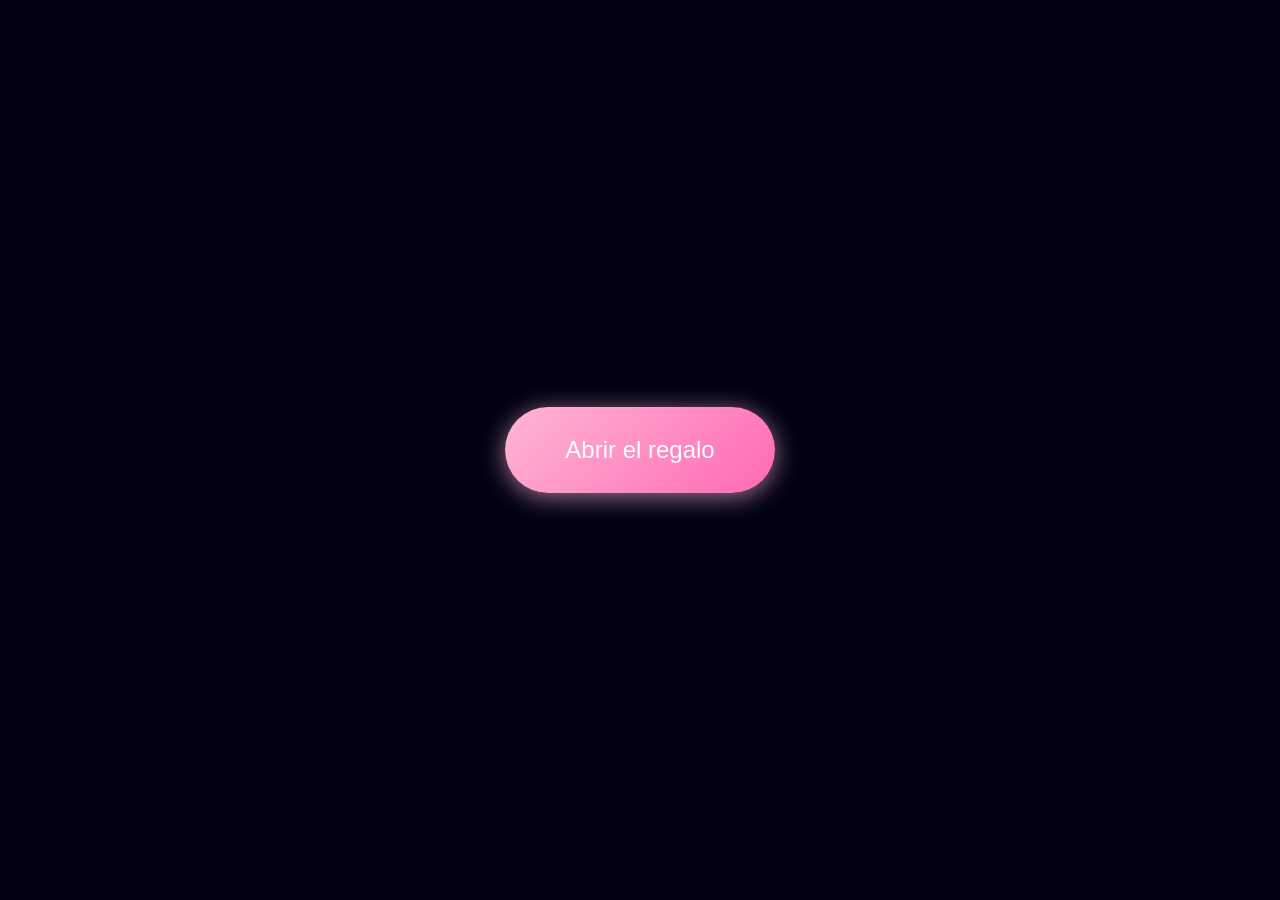
<file: 21SET/index.html>
<!DOCTYPE html>
<html lang="en">

<head>
  <meta charset="UTF-8">
  <title>.:: Flores y corazones ::.</title>
  <link rel="stylesheet" href="../21SET/style.css">
  <link rel="icon" href="../assets/img/favicon-16x16.png" type="image/png">
</head>

<body>
  <!-- partial:index.partial.html -->

  <!--
    MÚSICA EN BUCLE
    Sube tu archivo de música junto a este html y llámalo "cancion.mp3"
    (o cambia el "src" de abajo por el nombre que uses). "loop" hace
    que se repita sola sin que tengas que hacer nada más.
  -->
  <audio id="bg-music" src="../21SET/cancion.mp3" loop preload="auto"></audio>

  <body>
    <!-- Botón de inicio -->
    <div id="start-screen" class="start-screen">
      <button id="gift-btn" class="gift-btn">Abrir el regalo</button>
    </div>
    <!-- Mensaje romántico -->
    <div id="love-message" class="love-message">Tal vez no sean reales, pero no te quedas sin tus flores amarillas. Te amo mi princesa hermosa</div>
    <!-- Contenido de flores oculto al inicio -->
    <div id="flowers-content" style="display:none;">
      <div class="night"></div>
      <div class="flowers">
        <div class="flower flower--1">
          <div class="flower__leafs flower__leafs--1">
            <div class="flower__leaf flower__leaf--1"></div>
            <div class="flower__leaf flower__leaf--2"></div>
            <div class="flower__leaf flower__leaf--3"></div>
            <div class="flower__leaf flower__leaf--4"></div>
            <div class="flower__white-circle"></div>

            <div class="flower__light flower__light--1"></div>
            <div class="flower__light flower__light--2"></div>
            <div class="flower__light flower__light--3"></div>
            <div class="flower__light flower__light--4"></div>
            <div class="flower__light flower__light--5"></div>
            <div class="flower__light flower__light--6"></div>
            <div class="flower__light flower__light--7"></div>
            <div class="flower__light flower__light--8"></div>

          </div>
          <div class="flower__line">
            <div class="flower__line__leaf flower__line__leaf--1"></div>
            <div class="flower__line__leaf flower__line__leaf--2"></div>
            <div class="flower__line__leaf flower__line__leaf--3"></div>
            <div class="flower__line__leaf flower__line__leaf--4"></div>
            <div class="flower__line__leaf flower__line__leaf--5"></div>
            <div class="flower__line__leaf flower__line__leaf--6"></div>
          </div>
        </div>

        <div class="flower flower--2">
          <div class="flower__leafs flower__leafs--2">
            <div class="flower__leaf flower__leaf--1"></div>
            <div class="flower__leaf flower__leaf--2"></div>
            <div class="flower__leaf flower__leaf--3"></div>
            <div class="flower__leaf flower__leaf--4"></div>
            <div class="flower__white-circle"></div>

            <div class="flower__light flower__light--1"></div>
            <div class="flower__light flower__light--2"></div>
            <div class="flower__light flower__light--3"></div>
            <div class="flower__light flower__light--4"></div>
            <div class="flower__light flower__light--5"></div>
            <div class="flower__light flower__light--6"></div>
            <div class="flower__light flower__light--7"></div>
            <div class="flower__light flower__light--8"></div>

          </div>
          <div class="flower__line">
            <div class="flower__line__leaf flower__line__leaf--1"></div>
            <div class="flower__line__leaf flower__line__leaf--2"></div>
            <div class="flower__line__leaf flower__line__leaf--3"></div>
            <div class="flower__line__leaf flower__line__leaf--4"></div>
          </div>
        </div>

        <div class="flower flower--3">
          <div class="flower__leafs flower__leafs--3">
            <div class="flower__leaf flower__leaf--1"></div>
            <div class="flower__leaf flower__leaf--2"></div>
            <div class="flower__leaf flower__leaf--3"></div>
            <div class="flower__leaf flower__leaf--4"></div>
            <div class="flower__white-circle"></div>

            <div class="flower__light flower__light--1"></div>
            <div class="flower__light flower__light--2"></div>
            <div class="flower__light flower__light--3"></div>
            <div class="flower__light flower__light--4"></div>
            <div class="flower__light flower__light--5"></div>
            <div class="flower__light flower__light--6"></div>
            <div class="flower__light flower__light--7"></div>
            <div class="flower__light flower__light--8"></div>

          </div>
          <div class="flower__line">
            <div class="flower__line__leaf flower__line__leaf--1"></div>
            <div class="flower__line__leaf flower__line__leaf--2"></div>
            <div class="flower__line__leaf flower__line__leaf--3"></div>
            <div class="flower__line__leaf flower__line__leaf--4"></div>
          </div>
        </div>
        <div class="flower flower--4">
          <div class="flower__leafs flower__leafs--3">
            <div class="flower__leaf flower__leaf--1"></div>
            <div class="flower__leaf flower__leaf--2"></div>
            <div class="flower__leaf flower__leaf--3"></div>
            <div class="flower__leaf flower__leaf--4"></div>
            <div class="flower__white-circle"></div>

            <div class="flower__light flower__light--1"></div>
            <div class="flower__light flower__light--2"></div>
            <div class="flower__light flower__light--3"></div>
            <div class="flower__light flower__light--4"></div>
            <div class="flower__light flower__light--5"></div>
            <div class="flower__light flower__light--6"></div>
            <div class="flower__light flower__light--7"></div>
            <div class="flower__light flower__light--8"></div>

          </div>
          <div class="flower__line">
            <div class="flower__line__leaf flower__line__leaf--1"></div>
            <div class="flower__line__leaf flower__line__leaf--2"></div>
            <div class="flower__line__leaf flower__line__leaf--3"></div>
            <div class="flower__line__leaf flower__line__leaf--4"></div>
          </div>
        </div>

        <div class="grow-ans" style="--d:1.2s">
          <div class="flower__g-long">
            <div class="flower__g-long__top"></div>
            <div class="flower__g-long__bottom"></div>
          </div>
        </div>

        <div class="growing-grass">
          <div class="flower__grass flower__grass--1">
            <div class="flower__grass--top"></div>
            <div class="flower__grass--bottom"></div>
            <div class="flower__grass__leaf flower__grass__leaf--1"></div>
            <div class="flower__grass__leaf flower__grass__leaf--2"></div>
            <div class="flower__grass__leaf flower__grass__leaf--3"></div>
            <div class="flower__grass__leaf flower__grass__leaf--4"></div>
            <div class="flower__grass__leaf flower__grass__leaf--5"></div>
            <div class="flower__grass__leaf flower__grass__leaf--6"></div>
            <div class="flower__grass__leaf flower__grass__leaf--7"></div>
            <div class="flower__grass__leaf flower__grass__leaf--8"></div>
            <div class="flower__grass__overlay"></div>
          </div>
        </div>

        <div class="growing-grass">
          <div class="flower__grass flower__grass--2">
            <div class="flower__grass--top"></div>
            <div class="flower__grass--bottom"></div>
            <div class="flower__grass__leaf flower__grass__leaf--1"></div>
            <div class="flower__grass__leaf flower__grass__leaf--2"></div>
            <div class="flower__grass__leaf flower__grass__leaf--3"></div>
            <div class="flower__grass__leaf flower__grass__leaf--4"></div>
            <div class="flower__grass__leaf flower__grass__leaf--5"></div>
            <div class="flower__grass__leaf flower__grass__leaf--6"></div>
            <div class="flower__grass__leaf flower__grass__leaf--7"></div>
            <div class="flower__grass__leaf flower__grass__leaf--8"></div>
            <div class="flower__grass__overlay"></div>
          </div>
        </div>

        <div class="grow-ans" style="--d:2.4s">
          <div class="flower__g-right flower__g-right--1">
            <div class="leaf"></div>
          </div>
        </div>

        <div class="grow-ans" style="--d:2.8s">
          <div class="flower__g-right flower__g-right--2">
            <div class="leaf"></div>
          </div>
        </div>

        <div class="grow-ans" style="--d:2.8s">
          <div class="flower__g-front">
            <div class="flower__g-front__leaf-wrapper flower__g-front__leaf-wrapper--1">
              <div class="flower__g-front__leaf"></div>
            </div>
            <div class="flower__g-front__leaf-wrapper flower__g-front__leaf-wrapper--2">
              <div class="flower__g-front__leaf"></div>
            </div>
            <div class="flower__g-front__leaf-wrapper flower__g-front__leaf-wrapper--3">
              <div class="flower__g-front__leaf"></div>
            </div>
            <div class="flower__g-front__leaf-wrapper flower__g-front__leaf-wrapper--4">
              <div class="flower__g-front__leaf"></div>
            </div>
            <div class="flower__g-front__leaf-wrapper flower__g-front__leaf-wrapper--5">
              <div class="flower__g-front__leaf"></div>
            </div>
            <div class="flower__g-front__leaf-wrapper flower__g-front__leaf-wrapper--6">
              <div class="flower__g-front__leaf"></div>
            </div>
            <div class="flower__g-front__leaf-wrapper flower__g-front__leaf-wrapper--7">
              <div class="flower__g-front__leaf"></div>
            </div>
            <div class="flower__g-front__leaf-wrapper flower__g-front__leaf-wrapper--8">
              <div class="flower__g-front__leaf"></div>
            </div>
            <div class="flower__g-front__line"></div>
          </div>
        </div>

        <div class="grow-ans" style="--d:3.2s">
          <div class="flower__g-fr">
            <div class="leaf"></div>
            <div class="flower__g-fr__leaf flower__g-fr__leaf--1"></div>
            <div class="flower__g-fr__leaf flower__g-fr__leaf--2"></div>
            <div class="flower__g-fr__leaf flower__g-fr__leaf--3"></div>
            <div class="flower__g-fr__leaf flower__g-fr__leaf--4"></div>
            <div class="flower__g-fr__leaf flower__g-fr__leaf--5"></div>
            <div class="flower__g-fr__leaf flower__g-fr__leaf--6"></div>
            <div class="flower__g-fr__leaf flower__g-fr__leaf--7"></div>
            <div class="flower__g-fr__leaf flower__g-fr__leaf--8"></div>
          </div>
        </div>

        <div class="long-g long-g--0">
          <div class="grow-ans" style="--d:3s">
            <div class="leaf leaf--0"></div>
          </div>
          <div class="grow-ans" style="--d:2.2s">
            <div class="leaf leaf--1"></div>
          </div>
          <div class="grow-ans" style="--d:3.4s">
            <div class="leaf leaf--2"></div>
          </div>
          <div class="grow-ans" style="--d:3.6s">
            <div class="leaf leaf--3"></div>
          </div>
        </div>

        <div class="long-g long-g--1">
          <div class="grow-ans" style="--d:3.6s">
            <div class="leaf leaf--0"></div>
          </div>
          <div class="grow-ans" style="--d:3.8s">
            <div class="leaf leaf--1"></div>
          </div>
          <div class="grow-ans" style="--d:4s">
            <div class="leaf leaf--2"></div>
          </div>
          <div class="grow-ans" style="--d:4.2s">
            <div class="leaf leaf--3"></div>
          </div>
        </div>

        <div class="long-g long-g--2">
          <div class="grow-ans" style="--d:4s">
            <div class="leaf leaf--0"></div>
          </div>
          <div class="grow-ans" style="--d:4.2s">
            <div class="leaf leaf--1"></div>
          </div>
          <div class="grow-ans" style="--d:4.4s">
            <div class="leaf leaf--2"></div>
          </div>
          <div class="grow-ans" style="--d:4.6s">
            <div class="leaf leaf--3"></div>
          </div>
        </div>

        <div class="long-g long-g--3">
          <div class="grow-ans" style="--d:4s">
            <div class="leaf leaf--0"></div>
          </div>
          <div class="grow-ans" style="--d:4.2s">
            <div class="leaf leaf--1"></div>
          </div>
          <div class="grow-ans" style="--d:3s">
            <div class="leaf leaf--2"></div>
          </div>
          <div class="grow-ans" style="--d:3.6s">
            <div class="leaf leaf--3"></div>
          </div>
        </div>

        <div class="long-g long-g--4">
          <div class="grow-ans" style="--d:4s">
            <div class="leaf leaf--0"></div>
          </div>
          <div class="grow-ans" style="--d:4.2s">
            <div class="leaf leaf--1"></div>
          </div>
          <div class="grow-ans" style="--d:3s">
            <div class="leaf leaf--2"></div>
          </div>
          <div class="grow-ans" style="--d:3.6s">
            <div class="leaf leaf--3"></div>
          </div>
        </div>

        <div class="long-g long-g--5">
          <div class="grow-ans" style="--d:4s">
            <div class="leaf leaf--0"></div>
          </div>
          <div class="grow-ans" style="--d:4.2s">
            <div class="leaf leaf--1"></div>
          </div>
          <div class="grow-ans" style="--d:3s">
            <div class="leaf leaf--2"></div>
          </div>
          <div class="grow-ans" style="--d:3.6s">
            <div class="leaf leaf--3"></div>
          </div>
        </div>

        <div class="long-g long-g--6">
          <div class="grow-ans" style="--d:4.2s">
            <div class="leaf leaf--0"></div>
          </div>
          <div class="grow-ans" style="--d:4.4s">
            <div class="leaf leaf--1"></div>
          </div>
          <div class="grow-ans" style="--d:4.6s">
            <div class="leaf leaf--2"></div>
          </div>
          <div class="grow-ans" style="--d:4.8s">
            <div class="leaf leaf--3"></div>
          </div>
        </div>

        <div class="long-g long-g--7">
          <div class="grow-ans" style="--d:3s">
            <div class="leaf leaf--0"></div>
          </div>
          <div class="grow-ans" style="--d:3.2s">
            <div class="leaf leaf--1"></div>
          </div>
          <div class="grow-ans" style="--d:3.5s">
            <div class="leaf leaf--2"></div>
          </div>
          <div class="grow-ans" style="--d:3.6s">
            <div class="leaf leaf--3"></div>
          </div>
        </div>
      </div>
    </div>
    <div class="bubbles">
      <div class="bubble"><svg class="heart" viewBox="0 0 32 32">
          <title>heart22</title>
          <path d="M23.6 2c-3.363 0-6.258 2.736-7.599 5.594-1.342-2.858-4.237-5.594-7.601-5.594-4.637 0-8.4 3.764-8.4 8.401 0 9.433 9.516 11.906 16.001 21.232 6.13-9.268 15.999-12.1 15.999-21.232 0-4.637-3.763-8.401-8.4-8.401z"></path>
        </svg>
      </div>
      <div class="bubble"><svg class="heart" viewBox="0 0 32 32">
          <title>heart22</title>
          <path d="M23.6 2c-3.363 0-6.258 2.736-7.599 5.594-1.342-2.858-4.237-5.594-7.601-5.594-4.637 0-8.4 3.764-8.4 8.401 0 9.433 9.516 11.906 16.001 21.232 6.13-9.268 15.999-12.1 15.999-21.232 0-4.637-3.763-8.401-8.4-8.401z"></path>
        </svg>
      </div>
      <div class="bubble"><svg class="heart" viewBox="0 0 32 32">
          <title>heart22</title>
          <path d="M23.6 2c-3.363 0-6.258 2.736-7.599 5.594-1.342-2.858-4.237-5.594-7.601-5.594-4.637 0-8.4 3.764-8.4 8.401 0 9.433 9.516 11.906 16.001 21.232 6.13-9.268 15.999-12.1 15.999-21.232 0-4.637-3.763-8.401-8.4-8.401z"></path>
        </svg>
      </div>
      <div class="bubble"><svg class="heart" viewBox="0 0 32 32">
          <title>heart22</title>
          <path d="M23.6 2c-3.363 0-6.258 2.736-7.599 5.594-1.342-2.858-4.237-5.594-7.601-5.594-4.637 0-8.4 3.764-8.4 8.401 0 9.433 9.516 11.906 16.001 21.232 6.13-9.268 15.999-12.1 15.999-21.232 0-4.637-3.763-8.401-8.4-8.401z"></path>
        </svg>
      </div>
      <div class="bubble"><svg class="heart" viewBox="0 0 32 32">
          <title>heart22</title>
          <path d="M23.6 2c-3.363 0-6.258 2.736-7.599 5.594-1.342-2.858-4.237-5.594-7.601-5.594-4.637 0-8.4 3.764-8.4 8.401 0 9.433 9.516 11.906 16.001 21.232 6.13-9.268 15.999-12.1 15.999-21.232 0-4.637-3.763-8.401-8.4-8.401z"></path>
        </svg>
      </div>
      <div class="bubble"><svg class="heart" viewBox="0 0 32 32">
          <title>heart22</title>
          <path d="M23.6 2c-3.363 0-6.258 2.736-7.599 5.594-1.342-2.858-4.237-5.594-7.601-5.594-4.637 0-8.4 3.764-8.4 8.401 0 9.433 9.516 11.906 16.001 21.232 6.13-9.268 15.999-12.1 15.999-21.232 0-4.637-3.763-8.401-8.4-8.401z"></path>
        </svg>
      </div>
      <div class="bubble"><svg class="heart" viewBox="0 0 32 32">
          <title>heart22</title>
          <path d="M23.6 2c-3.363 0-6.258 2.736-7.599 5.594-1.342-2.858-4.237-5.594-7.601-5.594-4.637 0-8.4 3.764-8.4 8.401 0 9.433 9.516 11.906 16.001 21.232 6.13-9.268 15.999-12.1 15.999-21.232 0-4.637-3.763-8.401-8.4-8.401z"></path>
        </svg>
      </div>
      <div class="bubble"><svg class="heart" viewBox="0 0 32 32">
          <title>heart22</title>
          <path d="M23.6 2c-3.363 0-6.258 2.736-7.599 5.594-1.342-2.858-4.237-5.594-7.601-5.594-4.637 0-8.4 3.764-8.4 8.401 0 9.433 9.516 11.906 16.001 21.232 6.13-9.268 15.999-12.1 15.999-21.232 0-4.637-3.763-8.401-8.4-8.401z"></path>
        </svg>
      </div>
      <div class="bubble"><svg class="heart" viewBox="0 0 32 32">
          <title>heart22</title>
          <path d="M23.6 2c-3.363 0-6.258 2.736-7.599 5.594-1.342-2.858-4.237-5.594-7.601-5.594-4.637 0-8.4 3.764-8.4 8.401 0 9.433 9.516 11.906 16.001 21.232 6.13-9.268 15.999-12.1 15.999-21.232 0-4.637-3.763-8.401-8.4-8.401z"></path>
        </svg>
      </div>
      <div class="bubble"><svg class="heart" viewBox="0 0 32 32">
          <title>heart22</title>
          <path d="M23.6 2c-3.363 0-6.258 2.736-7.599 5.594-1.342-2.858-4.237-5.594-7.601-5.594-4.637 0-8.4 3.764-8.4 8.401 0 9.433 9.516 11.906 16.001 21.232 6.13-9.268 15.999-12.1 15.999-21.232 0-4.637-3.763-8.401-8.4-8.401z"></path>
        </svg>
      </div>
      <div class="bubble"><svg class="heart" viewBox="0 0 32 32">
          <title>heart22</title>
          <path d="M23.6 2c-3.363 0-6.258 2.736-7.599 5.594-1.342-2.858-4.237-5.594-7.601-5.594-4.637 0-8.4 3.764-8.4 8.401 0 9.433 9.516 11.906 16.001 21.232 6.13-9.268 15.999-12.1 15.999-21.232 0-4.637-3.763-8.401-8.4-8.401z"></path>
        </svg>
      </div>
      <div class="bubble"><svg class="heart" viewBox="0 0 32 32">
          <title>heart22</title>
          <path d="M23.6 2c-3.363 0-6.258 2.736-7.599 5.594-1.342-2.858-4.237-5.594-7.601-5.594-4.637 0-8.4 3.764-8.4 8.401 0 9.433 9.516 11.906 16.001 21.232 6.13-9.268 15.999-12.1 15.999-21.232 0-4.637-3.763-8.401-8.4-8.401z"></path>
        </svg>
      </div>
      <div class="bubble"><svg class="heart" viewBox="0 0 32 32">
          <title>heart22</title>
          <path d="M23.6 2c-3.363 0-6.258 2.736-7.599 5.594-1.342-2.858-4.237-5.594-7.601-5.594-4.637 0-8.4 3.764-8.4 8.401 0 9.433 9.516 11.906 16.001 21.232 6.13-9.268 15.999-12.1 15.999-21.232 0-4.637-3.763-8.401-8.4-8.401z"></path>
        </svg>
      </div>
      <div class="bubble"><svg class="heart" viewBox="0 0 32 32">
          <title>heart22</title>
          <path d="M23.6 2c-3.363 0-6.258 2.736-7.599 5.594-1.342-2.858-4.237-5.594-7.601-5.594-4.637 0-8.4 3.764-8.4 8.401 0 9.433 9.516 11.906 16.001 21.232 6.13-9.268 15.999-12.1 15.999-21.232 0-4.637-3.763-8.401-8.4-8.401z"></path>
        </svg>
      </div>
      <div class="bubble"><svg class="heart" viewBox="0 0 32 32">
          <title>heart22</title>
          <path d="M23.6 2c-3.363 0-6.258 2.736-7.599 5.594-1.342-2.858-4.237-5.594-7.601-5.594-4.637 0-8.4 3.764-8.4 8.401 0 9.433 9.516 11.906 16.001 21.232 6.13-9.268 15.999-12.1 15.999-21.232 0-4.637-3.763-8.401-8.4-8.401z"></path>
        </svg>
      </div>
      <div class="bubble"><svg class="heart" viewBox="0 0 32 32">
          <title>heart22</title>
          <path d="M23.6 2c-3.363 0-6.258 2.736-7.599 5.594-1.342-2.858-4.237-5.594-7.601-5.594-4.637 0-8.4 3.764-8.4 8.401 0 9.433 9.516 11.906 16.001 21.232 6.13-9.268 15.999-12.1 15.999-21.232 0-4.637-3.763-8.401-8.4-8.401z"></path>
        </svg>
      </div>
      <div class="bubble"><svg class="heart" viewBox="0 0 32 32">
          <title>heart22</title>
          <path d="M23.6 2c-3.363 0-6.258 2.736-7.599 5.594-1.342-2.858-4.237-5.594-7.601-5.594-4.637 0-8.4 3.764-8.4 8.401 0 9.433 9.516 11.906 16.001 21.232 6.13-9.268 15.999-12.1 15.999-21.232 0-4.637-3.763-8.401-8.4-8.401z"></path>
        </svg>
      </div>
      <div class="bubble"><svg class="heart" viewBox="0 0 32 32">
          <title>heart22</title>
          <path d="M23.6 2c-3.363 0-6.258 2.736-7.599 5.594-1.342-2.858-4.237-5.594-7.601-5.594-4.637 0-8.4 3.764-8.4 8.401 0 9.433 9.516 11.906 16.001 21.232 6.13-9.268 15.999-12.1 15.999-21.232 0-4.637-3.763-8.401-8.4-8.401z"></path>
        </svg>
      </div>
      <div class="bubble"><svg class="heart" viewBox="0 0 32 32">
          <title>heart22</title>
          <path d="M23.6 2c-3.363 0-6.258 2.736-7.599 5.594-1.342-2.858-4.237-5.594-7.601-5.594-4.637 0-8.4 3.764-8.4 8.401 0 9.433 9.516 11.906 16.001 21.232 6.13-9.268 15.999-12.1 15.999-21.232 0-4.637-3.763-8.401-8.4-8.401z"></path>
        </svg>
      </div>
      <div class="bubble"><svg class="heart" viewBox="0 0 32 32">
          <title>heart22</title>
          <path d="M23.6 2c-3.363 0-6.258 2.736-7.599 5.594-1.342-2.858-4.237-5.594-7.601-5.594-4.637 0-8.4 3.764-8.4 8.401 0 9.433 9.516 11.906 16.001 21.232 6.13-9.268 15.999-12.1 15.999-21.232 0-4.637-3.763-8.401-8.4-8.401z"></path>
        </svg>
      </div>
    </div>

    <!-- Sobre con carta: a la derecha en pantallas grandes,
         debajo del ramo cuando se ve desde el celular -->
    <div id="envelope-section" class="envelope-section" style="display:none;">
      <div class="envelope-wrap" id="envelopeWrap" role="button" tabindex="0" aria-label="Abrir carta">
        <div class="envelope">
          <div class="flap"></div>
          <div class="seal">
            <svg viewBox="0 0 24 24" fill="none">
              <path d="M12 2c2 3-1 4-1 6 0 1.5 1 2 2 2s2-.5 2-2c0-2-3-3-1-6M12 22c-2-3 1-4 1-6 0-1.5-1-2-2-2s-2 .5-2 2c0 2 3 3 1 6M2 12c3-2 4 1 6 1 1.5 0 2-1 2-2s-.5-2-2-2c-2 0-3 3-6 1M22 12c-3-2-4 1-6 1-1.5 0-2-1-2-2s.5-2 2-2c2 0 3 3 6 1" stroke="#fff" stroke-width="1.4" stroke-linecap="round"/>
            </svg>
          </div>
        </div>
      </div>
      <p class="tap-hint">toca el sobre</p>
    </div>

    <div class="letter-overlay" id="overlay">
      <div class="letter">
        <button class="close-btn" id="closeBtn" aria-label="Cerrar">✕</button>

        <!-- ═══ EDITA AQUÍ: nombre de la persona ═══ -->
        <p class="to">Para mi princesa hermosa,</p>

        <!-- ═══ EDITA AQUÍ: el mensaje ═══ -->
        <p>Hace tiempo que quería decirte esto, y no encontraba el momento ni las palabras exactas.</p>
        <p>Te amo profundamente y cada día me doy cuenta de lo especial que eres para mí.</p>
        <p>Feliz primavera. Hoy, de todas las flores, elegí esta para ti.</p>

        <!-- ═══ EDITA AQUÍ: firma ═══ -->
        <p class="firma">— Didi</p>
      </div>
    </div>
  </body>
  <!-- partial -->
  <script src="../21SET/script.js"></script>

</body>

</html>
</file>
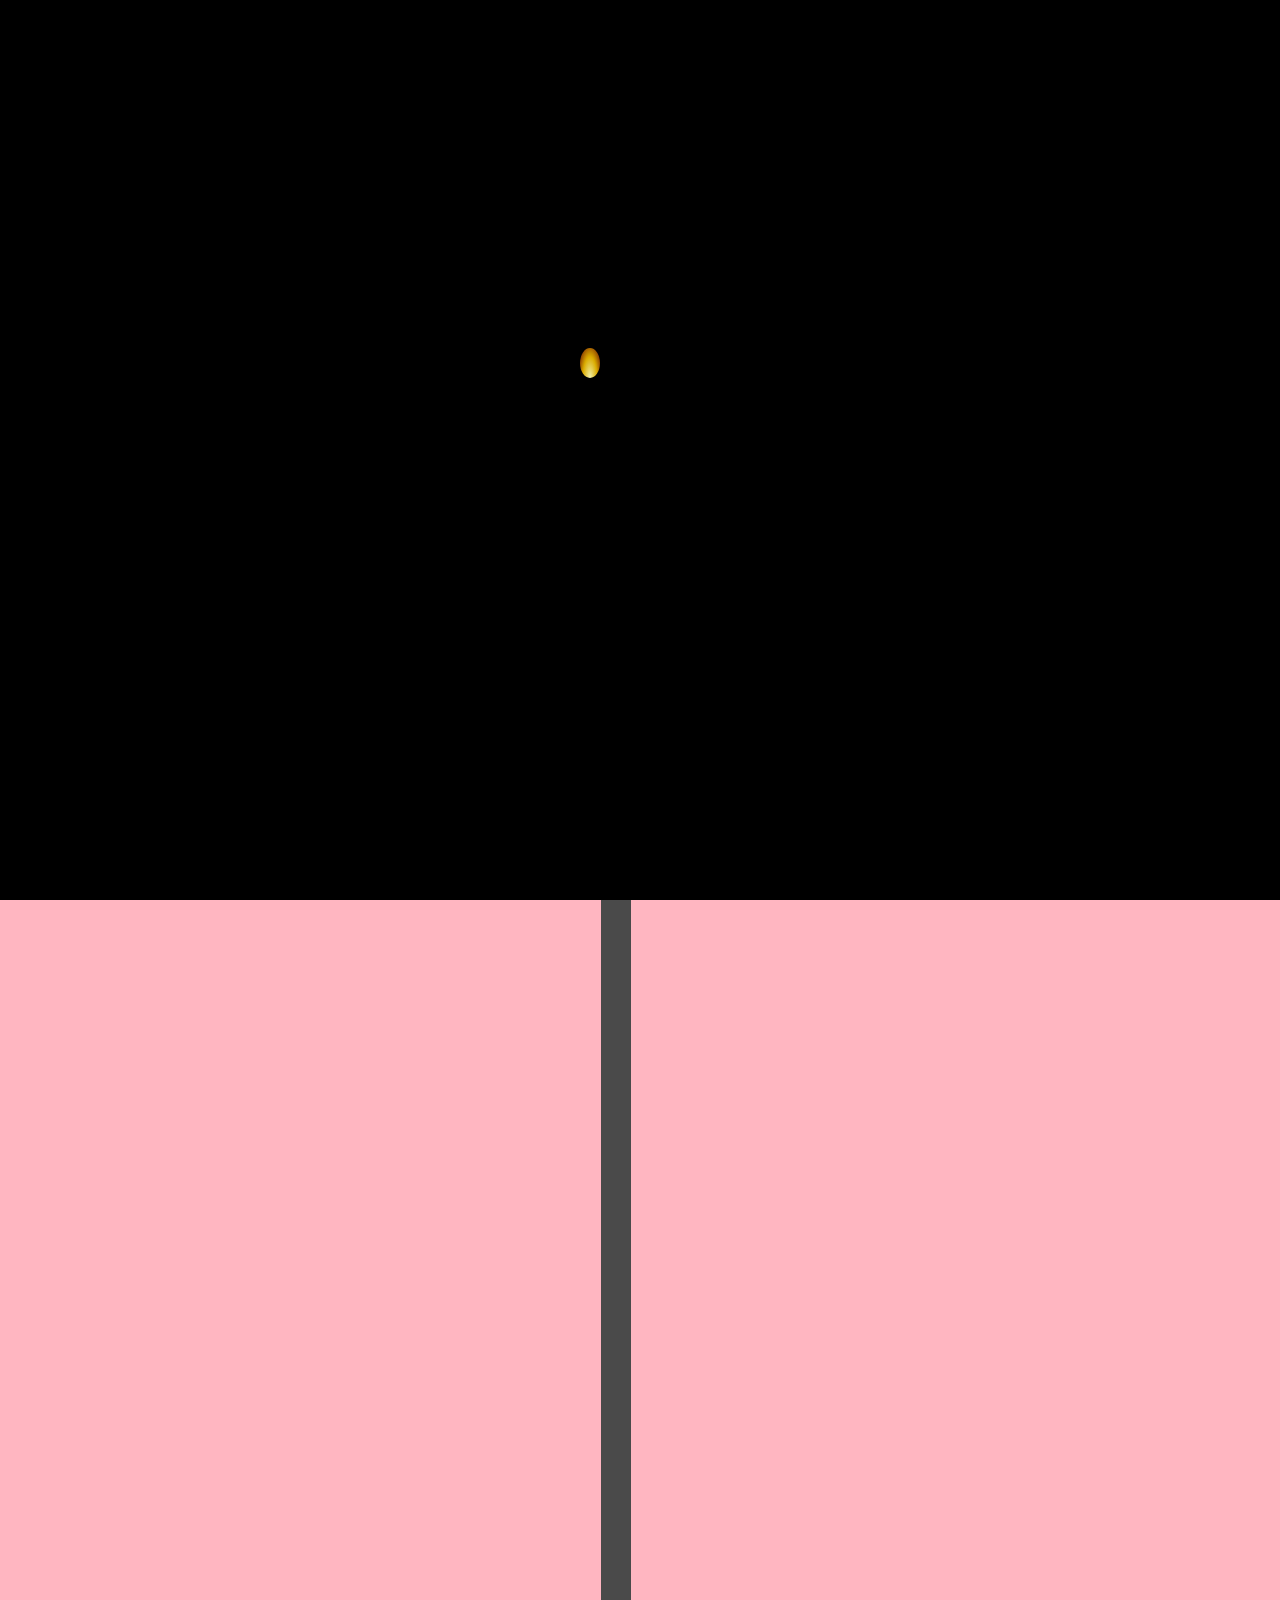
<file: HB17/index.html>
<!DOCTYPE html>
<html lang="en">
  <head>
    <meta charset="UTF-8" />
    <meta
      name="viewport"
      content="width=device-width, initial-scale=1.0, maximum-scale=1.0, user-scalable=no"
    />
    <link
      href="https://fonts.googleapis.com/css2?family=Pacifico&display=swap"
      rel="stylesheet"
    />
    <link rel="icon" href="../assets/img/favicon-16x16.png" type="image/png">
    <title>.:: FELIZ CUMPLEAÑOS ::.</title>
    <link rel="stylesheet" href="styles.css" />
    <link
      rel="stylesheet"
      href="mobile.css"
      media="only screen and (max-width: 768px)"
    />
  </head>
  <body>
    <!--Confeti Atras-->
    <canvas id="canvas1"></canvas>

    <div class="contenedor">
      <!-- PortaRetrato -->
      <div class="portaretrato-torta-caja">
        <div class="portaretrato">
          
          <div class="soporte-marco"></div>
        </div>

        <!--Torta De Cumpleaños-->
        <div class="torta-cumpleaños">
          <div class="torta">
            <div class="chocolate"></div>
          </div>
          <div class="vela"></div>
          <div class="llama"></div>
        </div>

        <!--Caja De Regalo-->
        <div class="caja-wrapper">
          <div class="caja">
            <div class="cinta-de-regalo">
              <div class="cinta-de-regalo-izquierda"></div>
              <div class="cinta-de-regalo-derecha"></div>
              <div class="cinta-de-regalo-centro"></div>
            </div>
            <div class="regalos">
              <div class="regalo-sombra"></div>
            </div>
            <div class="regalo"></div>
            <div class="icono-estrella estrella1"></div>
            <div class="icono-estrella estrella2"></div>
            <div class="icono-estrella estrella3"></div>
            <div class="icono-estrella estrella4"></div>
            <div class="icono-estrella estrella5"></div>
          </div>
        </div>

        <!--Mensaje Feliz Cumpleaños-->
        <div class="happy-birthday">Happy Birthday</div>
        <div class="happy-birthday_2">My Love</div>
      </div>

      <!--Mesa-->
      <div class="soporte"></div>
    </div>

    <!-- Carta Modal -->
    <div class="modal-carta" id="modalCarta">
      <div class="contenido-carta">
        <div class="carta">
          <h2>Mi princesa hermosa</h2>
          <p>
            En este día tan especial quiero desearte un feliz cumpleaños lleno
            de alegría, risas y momentos inolvidables. 🎂✨
          </p>
          <p class="firma">Con cariño,<br />Didi</p>
        </div>
      </div>
    </div>

    <!--Confeti Delante-->
    <canvas id="canvas2"></canvas>

    <!--Todo Oscuro-->
    <audio id="soplido" src="/HB17/recursos/soplar1.mp3" preload="auto"></audio>
    <audio
      id="cancion"
      src="/HB17/recursos/cancion.mp3"
      preload="auto"
    ></audio>
    <div class="overlay"></div>

    <script src="Confeti.js"></script>
    <script src="Confeti2.js"></script>
    <script src="Sorpresa.js"></script>
  </body>
</html>
</file>
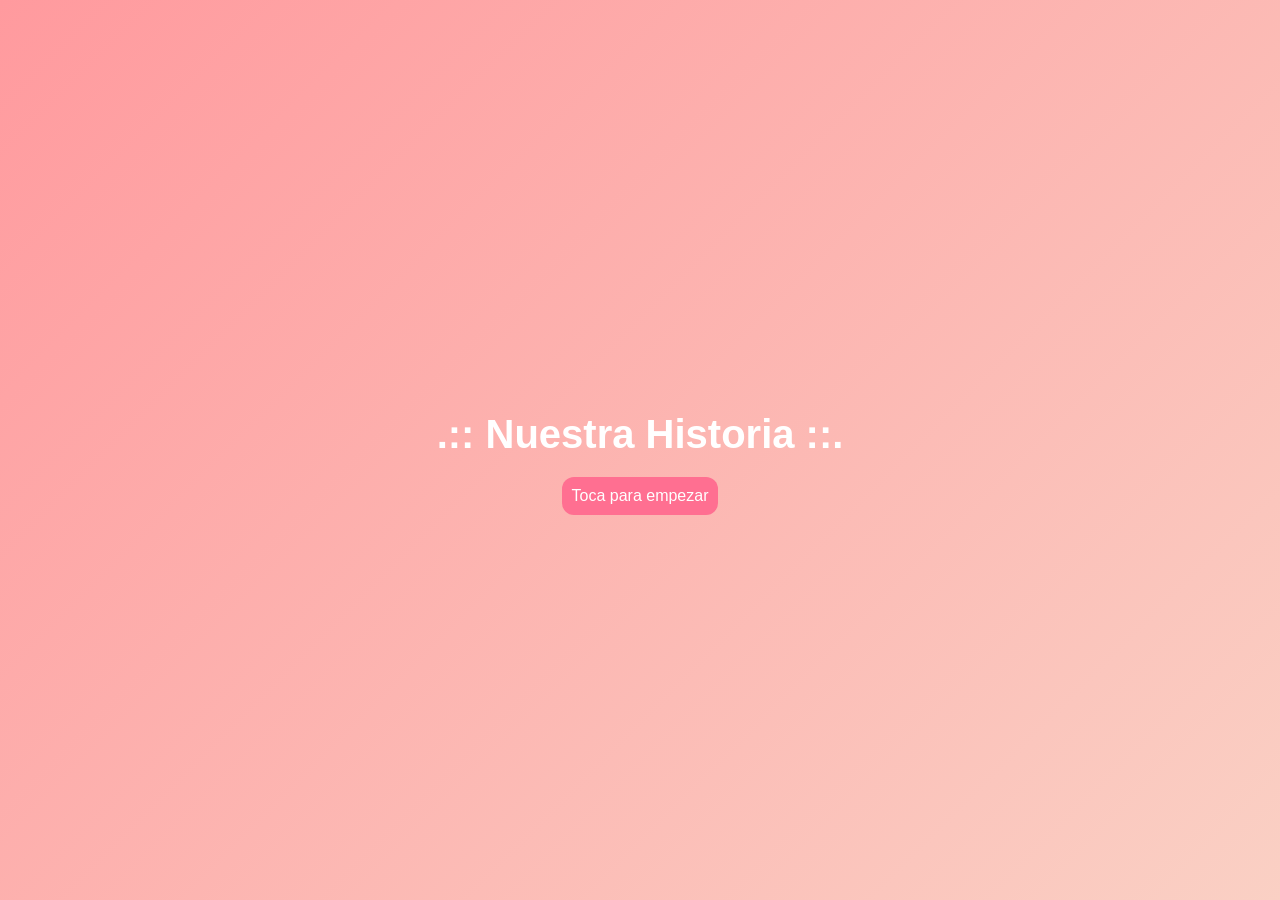
<file: SV14/index.html>
<!DOCTYPE html>
<html lang="es">
<head>
  <meta charset="UTF-8">
  <meta name="viewport" content="width=device-width, initial-scale=1.0">
  <title>Nuestra Historia</title>
  <link rel="stylesheet" href="style.css">
  <link rel="icon" href="../assets/img/favicon-16x16.png" type="image/png">
</head>
<body>
  <!-- Pantalla de inicio con fade -->
  <div id="intro-screen">
    <div class="intro-content">
      <h1>.:: Nuestra Historia ::.</h1>
      <button id="startExperience" class="game-btn">
        Toca para empezar
      </button>
    </div>
  </div>

  <!-- Música de fondo -->
  <audio id="bgMusic" src="music.mp3" loop></audio>

  <!-- Canvas de partículas -->
  <canvas id="particles"></canvas>

  <div class="game-container">
    <div class="header">.:: Nivel 1: Nuestra Historia ::.</div>

    <div class="progress-bar">
      <div class="progress" id="progress"></div>
    </div>

    <!-- Slides -->
    <div class="slide active">
      <div class="image-placeholder"><img src="Imagenes/Dibujo1.png" alt="Slide 1"></div>
      <div class="text">Aquí empezó todo… nos conocimos en una clase de inglés</div>
    </div>

    <div class="slide">
      <div class="image-placeholder"><img src="Imagenes/Dibujo2.png" alt="Slide 2"></div>
      <div class="text">Fuiste la primera en hablarme, preguntando por una tarea... y poco a poco nuestras conversaciones se volvieron parte de mi día a día</div>
    </div>

    <div class="slide">
      <div class="image-placeholder"><img src="Imagenes/Dibujo3.png" alt="Slide 3"></div>
      <div class="text">Empezamos a contarnos nuestras cosas... y encontre en ti un apoyo que no sabía que necesitaba</div>
    </div>

    <div class="slide">
      <div class="image-placeholder"><img src="Imagenes/Dibujo4.png" alt="Slide 4"></div>
      <div class="text">Sin darme cuenta empecé a enamorarme de ti... quería saber cómo estabas, qué hacías, si estabas bien.</div>
    </div>

    <div class="slide">
      <div class="image-placeholder"><img src="Imagenes/Dibujo5.png" alt="Slide 5"></div>
      <div class="text">Aun recuerdo la noche donde ambos nos dijimos que nos gustabamos... fue una de las noches más bonitas de mi vida</div>
    </div>

    <div class="slide">
      <div class="image-placeholder"><img src="Imagenes/Dibujo6.png" alt="Slide 6"></div>
      <div class="text">Ahora solo espero con ansias el momento de verte para darte mucho cariñito... porque eres alguien muy especial para mí</div>
    </div>

    <!-- Pantalla final -->
    <div class="final-screen">
      <div class="heart">❤️</div>
      <h2>Feliz San Valentín Mi Princesa Hermosa</h2>
      <p>Gracias por ser mi historia favorita</p>

      <button class="game-btn" onclick="restart()">Jugar otra vez</button>
      <p>Te amo muchísimo</p>
    </div>

    <!-- Controls -->
    <div class="controls">
      <button class="game-btn nav-btn" onclick="prevSlide(event)">⬅ Atrás</button>
      <button class="game-btn nav-btn" onclick="nextSlide(event)">Siguiente ➡</button>
    </div>
  </div>

  <script src="script.js"></script>
</body>
</html>
</file>
<file: 21SET/style.css>
@import url("https://fonts.googleapis.com/css2?family=Dancing+Script:wght@700&display=swap");
.love-message {
  font-family: "Dancing Script", cursive;
  /* ...otros estilos existentes... */
} /* --- Estilos para el botón de inicio y mensaje romántico --- */
.start-screen {
  position: fixed;
  top: 0;
  left: 0;
  width: 100vw;
  height: 100vh;
  background: var(--dark-color);
  display: flex;
  align-items: center;
  justify-content: center;
  z-index: 1000;
  transition: opacity 0.7s;
}

.gift-btn {
  padding: 1.2em 2.5em;
  font-size: 1.5em;
  background: linear-gradient(135deg, #ffb6d5 0%, #ff69b4 100%);
  color: #fff;
  border: none;
  border-radius: 2em;
  box-shadow: 0 4px 24px 0 #ffb6d5a0;
  cursor: pointer;
  outline: none;
  transition: transform 0.2s, box-shadow 0.2s, background 0.3s;
  animation: pulse-btn 1.2s infinite alternate;
}

.gift-btn:hover {
  transform: scale(1.08) rotate(-2deg);
  box-shadow: 0 8px 32px 0 #ff69b4a0;
  background: linear-gradient(135deg, #ff69b4 0%, #ffb6d5 100%);
}

@keyframes pulse-btn {
  0% {
    box-shadow: 0 0 0 0 #ffb6d580;
  }
  100% {
    box-shadow: 0 0 32px 8px #ffb6d540;
  }
}

.love-message {
  position: fixed;
  top: 0;
  left: 0;
  width: 100vw;
  height: 100vh;
  display: flex;
  align-items: center;
  justify-content: center;
  background: rgba(1, 1, 19, 0.92);
  color: #ffe066;
  font-size: 2em;
  font-family: 'Pacifico', cursive;
  text-align: center;
  z-index: 999;
  opacity: 0;
  pointer-events: none;
  transition: opacity 1s;
}

.love-message.show {
  opacity: 1;
  pointer-events: all;
  animation: pop-in 0.7s;
}

@keyframes pop-in {
  0% {
    transform: scale(0.7);
    opacity: 0;
  }
  80% {
    transform: scale(1.05);
    opacity: 1;
  }
  100% {
    transform: scale(1);
    opacity: 1;
  }
}

.love-message.hide {
  opacity: 0;
  transition: opacity 1s;
}
*,
*::after,
*::before {
  padding: 0;
  margin: 0;
  box-sizing: border-box;
}

:root {
  --dark-color: #010113;
}

body {
  display: flex;
  align-items: flex-end;
  justify-content: center;
  min-height: 100vh;
  background-color: var(--dark-color);
  overflow: hidden;
  perspective: 1000px;
}
.night {
  position: fixed;
  left: 50%;
  top: 0;
  transform: translateX(-50%);
  width: 100%;
  height: 100%;
  filter: blur(0.1vmin);
  background-image: radial-gradient(
      ellipse at top,
      transparent 0%,
      var(--dark-color)
    ),
    radial-gradient(
      ellipse at bottom,
      var(--dark-color),
      rgba(145, 233, 255, 0.2)
    ),
    repeating-linear-gradient(
      220deg,
      rgb(0, 0, 0) 0px,
      rgb(0, 0, 0) 19px,
      transparent 19px,
      transparent 22px
    ),
    repeating-linear-gradient(
      189deg,
      rgb(0, 0, 0) 0px,
      rgb(0, 0, 0) 19px,
      transparent 19px,
      transparent 22px
    ),
    repeating-linear-gradient(
      148deg,
      rgb(0, 0, 0) 0px,
      rgb(0, 0, 0) 19px,
      transparent 19px,
      transparent 22px
    ),
    linear-gradient(90deg, rgb(255, 94, 0), rgb(240, 240, 240));
}

.flowers {
  position: relative;
  transform: scale(0.9);
}

.flower {
  position: absolute;
  bottom: 10vmin;
  transform-origin: bottom center;
  z-index: 10;
  --fl-speed: 0.8s;
}
.flower--1 {
  -webkit-animation: moving-flower-1 4s linear infinite;
  animation: moving-flower-1 4s linear infinite;
}
.flower--1 .flower__line {
  height: 70vmin;
  -webkit-animation-delay: 0.3s;
  animation-delay: 0.3s;
}
.flower--1 .flower__line__leaf--1 {
  -webkit-animation: blooming-leaf-right var(--fl-speed) 1.6s backwards;
  animation: blooming-leaf-right var(--fl-speed) 1.6s backwards;
}
.flower--1 .flower__line__leaf--2 {
  -webkit-animation: blooming-leaf-right var(--fl-speed) 1.4s backwards;
  animation: blooming-leaf-right var(--fl-speed) 1.4s backwards;
}
.flower--1 .flower__line__leaf--3 {
  -webkit-animation: blooming-leaf-left var(--fl-speed) 1.2s backwards;
  animation: blooming-leaf-left var(--fl-speed) 1.2s backwards;
}
.flower--1 .flower__line__leaf--4 {
  -webkit-animation: blooming-leaf-left var(--fl-speed) 1s backwards;
  animation: blooming-leaf-left var(--fl-speed) 1s backwards;
}
.flower--1 .flower__line__leaf--5 {
  -webkit-animation: blooming-leaf-right var(--fl-speed) 1.8s backwards;
  animation: blooming-leaf-right var(--fl-speed) 1.8s backwards;
}
.flower--1 .flower__line__leaf--6 {
  -webkit-animation: blooming-leaf-left var(--fl-speed) 2s backwards;
  animation: blooming-leaf-left var(--fl-speed) 2s backwards;
}
.flower--2 {
  left: 50%;
  transform: rotate(20deg);
  -webkit-animation: moving-flower-2 4s linear infinite;
  animation: moving-flower-2 4s linear infinite;
}
.flower--2 .flower__line {
  height: 60vmin;
  -webkit-animation-delay: 0.6s;
  animation-delay: 0.6s;
}
.flower--2 .flower__line__leaf--1 {
  -webkit-animation: blooming-leaf-right var(--fl-speed) 1.9s backwards;
  animation: blooming-leaf-right var(--fl-speed) 1.9s backwards;
}
.flower--2 .flower__line__leaf--2 {
  -webkit-animation: blooming-leaf-right var(--fl-speed) 1.7s backwards;
  animation: blooming-leaf-right var(--fl-speed) 1.7s backwards;
}
.flower--2 .flower__line__leaf--3 {
  -webkit-animation: blooming-leaf-left var(--fl-speed) 1.5s backwards;
  animation: blooming-leaf-left var(--fl-speed) 1.5s backwards;
}
.flower--2 .flower__line__leaf--4 {
  -webkit-animation: blooming-leaf-left var(--fl-speed) 1.3s backwards;
  animation: blooming-leaf-left var(--fl-speed) 1.3s backwards;
}
.flower--3 {
  left: 50%;
  transform: rotate(-15deg);
  -webkit-animation: moving-flower-3 4s linear infinite;
  animation: moving-flower-3 4s linear infinite;
}
.flower--3 .flower__line {
  -webkit-animation-delay: 0.9s;
  animation-delay: 0.9s;
}
.flower--3 .flower__line__leaf--1 {
  -webkit-animation: blooming-leaf-right var(--fl-speed) 2.5s backwards;
  animation: blooming-leaf-right var(--fl-speed) 2.5s backwards;
}
.flower--3 .flower__line__leaf--2 {
  -webkit-animation: blooming-leaf-right var(--fl-speed) 2.3s backwards;
  animation: blooming-leaf-right var(--fl-speed) 2.3s backwards;
}
.flower--3 .flower__line__leaf--3 {
  -webkit-animation: blooming-leaf-left var(--fl-speed) 2.1s backwards;
  animation: blooming-leaf-left var(--fl-speed) 2.1s backwards;
}
.flower--3 .flower__line__leaf--4 {
  -webkit-animation: blooming-leaf-left var(--fl-speed) 1.9s backwards;
  animation: blooming-leaf-left var(--fl-speed) 1.9s backwards;
}
.flower__leafs {
  position: relative;
  -webkit-animation: blooming-flower 2s backwards;
  animation: blooming-flower 2s backwards;
}
.flower__leafs--1 {
  -webkit-animation-delay: 1.1s;
  animation-delay: 1.1s;
}
.flower__leafs--2 {
  -webkit-animation-delay: 1.4s;
  animation-delay: 1.4s;
}
.flower__leafs--3 {
  -webkit-animation-delay: 1.7s;
  animation-delay: 1.7s;
}
.flower__leafs::after {
  content: "";
  position: absolute;
  left: 0;
  top: 0;
  transform: translate(-50%, -100%);
  width: 8vmin;
  height: 8vmin;
  background-color: #e7b201;
  filter: blur(10vmin);
}
.flower__leaf {
  position: absolute;
  bottom: 0;
  left: 50%;
  width: 8vmin;
  height: 11vmin;
  border-radius: 51% 49% 47% 53%/44% 45% 55% 69%;
  background-color: #e6f331;
  background-image: linear-gradient(to top, #e6f331, #e6f331);
  transform-origin: bottom center;
  opacity: 0.9;
  box-shadow: inset 0 0 2vmin rgba(255, 255, 255, 0.5);
}
.flower__leaf--1 {
  transform: translate(-10%, 1%) rotateY(40deg) rotateX(-50deg);
}
.flower__leaf--2 {
  transform: translate(-50%, -4%) rotateX(40deg);
}
.flower__leaf--3 {
  transform: translate(-90%, 0%) rotateY(45deg) rotateX(50deg);
}
.flower__leaf--4 {
  width: 8vmin;
  height: 8vmin;
  transform-origin: bottom left;
  border-radius: 4vmin 10vmin 4vmin 4vmin;
  transform: translate(0%, 18%) rotateX(70deg) rotate(-43deg);
  background-image: linear-gradient(to top, #e6f331, #e6f331);
  z-index: 1;
  opacity: 0.8;
}
.flower__white-circle {
  position: absolute;
  left: -3.5vmin;
  top: -3vmin;
  width: 9vmin;
  height: 4vmin;
  border-radius: 50%;
  background-color: #fff;
}
.flower__white-circle::after {
  content: "";
  position: absolute;
  left: 50%;
  top: 45%;
  transform: translate(-50%, -50%);
  width: 60%;
  height: 60%;
  border-radius: inherit;
  background-image: repeating-linear-gradient(
      135deg,
      rgba(0, 0, 0, 0.03) 0px,
      rgba(0, 0, 0, 0.03) 1px,
      transparent 1px,
      transparent 12px
    ),
    repeating-linear-gradient(
      45deg,
      rgba(0, 0, 0, 0.03) 0px,
      rgba(0, 0, 0, 0.03) 1px,
      transparent 1px,
      transparent 12px
    ),
    repeating-linear-gradient(
      67.5deg,
      rgba(0, 0, 0, 0.03) 0px,
      rgba(0, 0, 0, 0.03) 1px,
      transparent 1px,
      transparent 12px
    ),
    repeating-linear-gradient(
      135deg,
      rgba(0, 0, 0, 0.03) 0px,
      rgba(0, 0, 0, 0.03) 1px,
      transparent 1px,
      transparent 12px
    ),
    repeating-linear-gradient(
      45deg,
      rgba(0, 0, 0, 0.03) 0px,
      rgba(0, 0, 0, 0.03) 1px,
      transparent 1px,
      transparent 12px
    ),
    repeating-linear-gradient(
      112.5deg,
      rgba(0, 0, 0, 0.03) 0px,
      rgba(0, 0, 0, 0.03) 1px,
      transparent 1px,
      transparent 12px
    ),
    repeating-linear-gradient(
      112.5deg,
      rgba(0, 0, 0, 0.03) 0px,
      rgba(0, 0, 0, 0.03) 1px,
      transparent 1px,
      transparent 12px
    ),
    repeating-linear-gradient(
      45deg,
      rgba(0, 0, 0, 0.03) 0px,
      rgba(0, 0, 0, 0.03) 1px,
      transparent 1px,
      transparent 12px
    ),
    repeating-linear-gradient(
      22.5deg,
      rgba(0, 0, 0, 0.03) 0px,
      rgba(0, 0, 0, 0.03) 1px,
      transparent 1px,
      transparent 12px
    ),
    repeating-linear-gradient(
      45deg,
      rgba(0, 0, 0, 0.03) 0px,
      rgba(0, 0, 0, 0.03) 1px,
      transparent 1px,
      transparent 12px
    ),
    repeating-linear-gradient(
      22.5deg,
      rgba(0, 0, 0, 0.03) 0px,
      rgba(0, 0, 0, 0.03) 1px,
      transparent 1px,
      transparent 12px
    ),
    repeating-linear-gradient(
      135deg,
      rgba(0, 0, 0, 0.03) 0px,
      rgba(0, 0, 0, 0.03) 1px,
      transparent 1px,
      transparent 12px
    ),
    repeating-linear-gradient(
      157.5deg,
      rgba(0, 0, 0, 0.03) 0px,
      rgba(0, 0, 0, 0.03) 1px,
      transparent 1px,
      transparent 12px
    ),
    repeating-linear-gradient(
      67.5deg,
      rgba(0, 0, 0, 0.03) 0px,
      rgba(0, 0, 0, 0.03) 1px,
      transparent 1px,
      transparent 12px
    ),
    repeating-linear-gradient(
      67.5deg,
      rgba(0, 0, 0, 0.03) 0px,
      rgba(0, 0, 0, 0.03) 1px,
      transparent 1px,
      transparent 12px
    ),
    linear-gradient(90deg, rgb(255, 235, 18), rgb(255, 206, 0));
}
.flower__line {
  height: 55vmin;
  width: 1.5vmin;
  background-image: linear-gradient(
      to left,
      rgba(0, 0, 0, 0.2),
      transparent,
      rgba(255, 255, 255, 0.2)
    ),
    linear-gradient(to top, transparent 10%, #056d24, #028137);
  box-shadow: inset 0 0 2px rgba(0, 0, 0, 0.5);
  -webkit-animation: grow-flower-tree 4s backwards;
  animation: grow-flower-tree 4s backwards;
}
.flower__line__leaf {
  --w: 7vmin;
  --h: calc(var(--w) + 2vmin);
  position: absolute;
  top: 20%;
  left: 90%;
  width: var(--w);
  height: var(--h);
  border-top-right-radius: var(--h);
  border-bottom-left-radius: var(--h);
  background-image: linear-gradient(to top, rgba(12, 94, 32, 0.4), #028137);
}
.flower__line__leaf--1 {
  transform: rotate(70deg) rotateY(30deg);
}
.flower__line__leaf--2 {
  top: 45%;
  transform: rotate(70deg) rotateY(30deg);
}
.flower__line__leaf--3,
.flower__line__leaf--4,
.flower__line__leaf--6 {
  border-top-right-radius: 0;
  border-bottom-left-radius: 0;
  border-top-left-radius: var(--h);
  border-bottom-right-radius: var(--h);
  left: -460%;
  top: 12%;
  transform: rotate(-70deg) rotateY(30deg);
}
.flower__line__leaf--4 {
  top: 40%;
}
.flower__line__leaf--5 {
  top: 0;
  transform-origin: left;
  transform: rotate(70deg) rotateY(30deg) scale(0.6);
}
.flower__line__leaf--6 {
  top: -2%;
  left: -450%;
  transform-origin: right;
  transform: rotate(-70deg) rotateY(30deg) scale(0.6);
}
.flower__light {
  position: absolute;
  bottom: 0vmin;
  width: 1vmin;
  height: 1vmin;
  background-color: rgb(255, 251, 0);
  border-radius: 50%;
  filter: blur(0.2vmin);
  -webkit-animation: light-ans 4s linear infinite backwards;
  animation: light-ans 4s linear infinite backwards;
}
.flower__light:nth-child(odd) {
  background-color: #028137;
}
.flower__light--1 {
  left: -2vmin;
  -webkit-animation-delay: 1s;
  animation-delay: 1s;
}
.flower__light--2 {
  left: 3vmin;
  -webkit-animation-delay: 0.5s;
  animation-delay: 0.5s;
}
.flower__light--3 {
  left: -6vmin;
  -webkit-animation-delay: 0.3s;
  animation-delay: 0.3s;
}
.flower__light--4 {
  left: 6vmin;
  -webkit-animation-delay: 0.9s;
  animation-delay: 0.9s;
}
.flower__light--5 {
  left: -1vmin;
  -webkit-animation-delay: 1.5s;
  animation-delay: 1.5s;
}
.flower__light--6 {
  left: -4vmin;
  -webkit-animation-delay: 3s;
  animation-delay: 3s;
}
.flower__light--7 {
  left: 3vmin;
  -webkit-animation-delay: 2s;
  animation-delay: 2s;
}
.flower__light--8 {
  left: -6vmin;
  -webkit-animation-delay: 3.5s;
  animation-delay: 3.5s;
}
.flower__grass {
  --c: #028137;
  --line-w: 1.5vmin;
  position: absolute;
  bottom: 12vmin;
  left: -7vmin;
  display: flex;
  flex-direction: column;
  align-items: flex-end;
  z-index: 20;
  transform-origin: bottom center;
  transform: rotate(-48deg) rotateY(40deg);
}
.flower__grass--1 {
  -webkit-animation: moving-grass 2s linear infinite;
  animation: moving-grass 2s linear infinite;
}
.flower__grass--2 {
  left: 2vmin;
  bottom: 10vmin;
  transform: scale(0.5) rotate(75deg) rotateX(10deg) rotateY(-200deg);
  opacity: 0.8;
  z-index: 0;
  -webkit-animation: moving-grass--2 1.5s linear infinite;
  animation: moving-grass--2 1.5s linear infinite;
}
.flower__grass--top {
  width: 7vmin;
  height: 10vmin;
  border-top-right-radius: 100%;
  border-right: var(--line-w) solid var(--c);
  transform-origin: bottom center;
  transform: rotate(-2deg);
}
.flower__grass--bottom {
  margin-top: -2px;
  width: var(--line-w);
  height: 25vmin;
  background-image: linear-gradient(to top, transparent, var(--c));
}
.flower__grass__leaf {
  --size: 10vmin;
  position: absolute;
  width: calc(var(--size) * 2.1);
  height: var(--size);
  border-top-left-radius: var(--size);
  border-top-right-radius: var(--size);
  background-image: linear-gradient(
    to top,
    transparent,
    transparent 30%,
    var(--c)
  );
  z-index: 100;
}
.flower__grass__leaf--1 {
  top: -6%;
  left: 30%;
  --size: 6vmin;
  transform: rotate(-20deg);
  -webkit-animation: growing-grass-ans--1 2s 2.6s backwards;
  animation: growing-grass-ans--1 2s 2.6s backwards;
}
@-webkit-keyframes growing-grass-ans--1 {
  0% {
    transform-origin: bottom left;
    transform: rotate(-20deg) scale(0);
  }
}
@keyframes growing-grass-ans--1 {
  0% {
    transform-origin: bottom left;
    transform: rotate(-20deg) scale(0);
  }
}
.flower__grass__leaf--2 {
  top: -5%;
  left: -110%;
  --size: 6vmin;
  transform: rotate(10deg);
  -webkit-animation: growing-grass-ans--2 2s 2.4s linear backwards;
  animation: growing-grass-ans--2 2s 2.4s linear backwards;
}
@-webkit-keyframes growing-grass-ans--2 {
  0% {
    transform-origin: bottom right;
    transform: rotate(10deg) scale(0);
  }
}
@keyframes growing-grass-ans--2 {
  0% {
    transform-origin: bottom right;
    transform: rotate(10deg) scale(0);
  }
}
.flower__grass__leaf--3 {
  top: 5%;
  left: 60%;
  --size: 8vmin;
  transform: rotate(-18deg) rotateX(-20deg);
  -webkit-animation: growing-grass-ans--3 2s 2.2s linear backwards;
  animation: growing-grass-ans--3 2s 2.2s linear backwards;
}
@-webkit-keyframes growing-grass-ans--3 {
  0% {
    transform-origin: bottom left;
    transform: rotate(-18deg) rotateX(-20deg) scale(0);
  }
}
@keyframes growing-grass-ans--3 {
  0% {
    transform-origin: bottom left;
    transform: rotate(-18deg) rotateX(-20deg) scale(0);
  }
}
.flower__grass__leaf--4 {
  top: 6%;
  left: -135%;
  --size: 8vmin;
  transform: rotate(2deg);
  -webkit-animation: growing-grass-ans--4 2s 2s linear backwards;
  animation: growing-grass-ans--4 2s 2s linear backwards;
}
@-webkit-keyframes growing-grass-ans--4 {
  0% {
    transform-origin: bottom right;
    transform: rotate(2deg) scale(0);
  }
}
@keyframes growing-grass-ans--4 {
  0% {
    transform-origin: bottom right;
    transform: rotate(2deg) scale(0);
  }
}
.flower__grass__leaf--5 {
  top: 20%;
  left: 60%;
  --size: 10vmin;
  transform: rotate(-24deg) rotateX(-20deg);
  -webkit-animation: growing-grass-ans--5 2s 1.8s linear backwards;
  animation: growing-grass-ans--5 2s 1.8s linear backwards;
}
@-webkit-keyframes growing-grass-ans--5 {
  0% {
    transform-origin: bottom left;
    transform: rotate(-24deg) rotateX(-20deg) scale(0);
  }
}
@keyframes growing-grass-ans--5 {
  0% {
    transform-origin: bottom left;
    transform: rotate(-24deg) rotateX(-20deg) scale(0);
  }
}
.flower__grass__leaf--6 {
  top: 22%;
  left: -180%;
  --size: 10vmin;
  transform: rotate(10deg);
  -webkit-animation: growing-grass-ans--6 2s 1.6s linear backwards;
  animation: growing-grass-ans--6 2s 1.6s linear backwards;
}
@-webkit-keyframes growing-grass-ans--6 {
  0% {
    transform-origin: bottom right;
    transform: rotate(10deg) scale(0);
  }
}
@keyframes growing-grass-ans--6 {
  0% {
    transform-origin: bottom right;
    transform: rotate(10deg) scale(0);
  }
}
.flower__grass__leaf--7 {
  top: 39%;
  left: 70%;
  --size: 10vmin;
  transform: rotate(-10deg);
  -webkit-animation: growing-grass-ans--7 2s 1.4s linear backwards;
  animation: growing-grass-ans--7 2s 1.4s linear backwards;
}
@-webkit-keyframes growing-grass-ans--7 {
  0% {
    transform-origin: bottom left;
    transform: rotate(-10deg) scale(0);
  }
}
@keyframes growing-grass-ans--7 {
  0% {
    transform-origin: bottom left;
    transform: rotate(-10deg) scale(0);
  }
}
.flower__grass__leaf--8 {
  top: 40%;
  left: -215%;
  --size: 11vmin;
  transform: rotate(10deg);
  -webkit-animation: growing-grass-ans--8 2s 1.2s linear backwards;
  animation: growing-grass-ans--8 2s 1.2s linear backwards;
}
@-webkit-keyframes growing-grass-ans--8 {
  0% {
    transform-origin: bottom right;
    transform: rotate(10deg) scale(0);
  }
}
@keyframes growing-grass-ans--8 {
  0% {
    transform-origin: bottom right;
    transform: rotate(10deg) scale(0);
  }
}
.flower__grass__overlay {
  position: absolute;
  top: -10%;
  right: 0%;
  width: 100%;
  height: 100%;
  background-color: rgba(0, 0, 0, 0.6);
  filter: blur(1.5vmin);
  z-index: 100;
}
.flower__g-long {
  --w: 2vmin;
  --h: 6vmin;
  --c: #0d6632;
  position: absolute;
  bottom: 10vmin;
  left: -3vmin;
  transform-origin: bottom center;
  transform: rotate(-30deg) rotateY(-20deg);
  display: flex;
  flex-direction: column;
  align-items: flex-end;
  -webkit-animation: flower-g-long-ans 3s linear infinite;
  animation: flower-g-long-ans 3s linear infinite;
}
@-webkit-keyframes flower-g-long-ans {
  0%,
  100% {
    transform: rotate(-30deg) rotateY(-20deg);
  }
  50% {
    transform: rotate(-32deg) rotateY(-20deg);
  }
}
@keyframes flower-g-long-ans {
  0%,
  100% {
    transform: rotate(-30deg) rotateY(-20deg);
  }
  50% {
    transform: rotate(-32deg) rotateY(-20deg);
  }
}
.flower__g-long__top {
  top: calc(var(--h) * -1);
  width: calc(var(--w) + 1vmin);
  height: var(--h);
  border-top-right-radius: 100%;
  border-right: 0.7vmin solid var(--c);
  transform: translate(-0.7vmin, 1vmin);
}
.flower__g-long__bottom {
  width: var(--w);
  height: 50vmin;
  transform-origin: bottom center;
  background-image: linear-gradient(to top, transparent 30%, var(--c));
  box-shadow: inset 0 0 2px rgba(0, 0, 0, 0.5);
  -webkit-clip-path: polygon(35% 0, 65% 1%, 100% 100%, 0% 100%);
  clip-path: polygon(35% 0, 65% 1%, 100% 100%, 0% 100%);
}
.flower__g-right {
  position: absolute;
  bottom: 6vmin;
  left: -2vmin;
  transform-origin: bottom left;
  transform: rotate(20deg);
}
.flower__g-right .leaf {
  width: 30vmin;
  height: 50vmin;
  border-top-left-radius: 100%;
  border-left: 2vmin solid #028137;
  background-image: linear-gradient(
    to bottom,
    transparent,
    var(--dark-color) 60%
  );
  -webkit-mask-image: linear-gradient(to top, transparent 30%, #028137 60%);
}
.flower__g-right--1 {
  -webkit-animation: flower-g-right-ans 2.5s linear infinite;
  animation: flower-g-right-ans 2.5s linear infinite;
}
.flower__g-right--2 {
  left: 5vmin;
  transform: rotateY(-180deg);
  -webkit-animation: flower-g-right-ans--2 3s linear infinite;
  animation: flower-g-right-ans--2 3s linear infinite;
}
.flower__g-right--2 .leaf {
  height: 75vmin;
  filter: blur(0.3vmin);
  opacity: 0.8;
}
@-webkit-keyframes flower-g-right-ans {
  0%,
  100% {
    transform: rotate(20deg);
  }
  50% {
    transform: rotate(24deg) rotateX(-20deg);
  }
}
@keyframes flower-g-right-ans {
  0%,
  100% {
    transform: rotate(20deg);
  }
  50% {
    transform: rotate(24deg) rotateX(-20deg);
  }
}
@-webkit-keyframes flower-g-right-ans--2 {
  0%,
  100% {
    transform: rotateY(-180deg) rotate(0deg) rotateX(-20deg);
  }
  50% {
    transform: rotateY(-180deg) rotate(6deg) rotateX(-20deg);
  }
}
@keyframes flower-g-right-ans--2 {
  0%,
  100% {
    transform: rotateY(-180deg) rotate(0deg) rotateX(-20deg);
  }
  50% {
    transform: rotateY(-180deg) rotate(6deg) rotateX(-20deg);
  }
}
.flower__g-front {
  position: absolute;
  bottom: 6vmin;
  left: 2.5vmin;
  z-index: 100;
  transform-origin: bottom center;
  transform: rotate(-28deg) rotateY(30deg) scale(1.04);
  -webkit-animation: flower__g-front-ans 2s linear infinite;
  animation: flower__g-front-ans 2s linear infinite;
}
@-webkit-keyframes flower__g-front-ans {
  0%,
  100% {
    transform: rotate(-28deg) rotateY(30deg) scale(1.04);
  }
  50% {
    transform: rotate(-35deg) rotateY(40deg) scale(1.04);
  }
}
@keyframes flower__g-front-ans {
  0%,
  100% {
    transform: rotate(-28deg) rotateY(30deg) scale(1.04);
  }
  50% {
    transform: rotate(-35deg) rotateY(40deg) scale(1.04);
  }
}
.flower__g-front__line {
  width: 0.3vmin;
  height: 20vmin;
  background-image: linear-gradient(
    to top,
    transparent,
    #028137,
    transparent 100%
  );
  position: relative;
}
.flower__g-front__leaf-wrapper {
  position: absolute;
  top: 0;
  left: 0;
  transform-origin: bottom left;
  transform: rotate(10deg);
}
.flower__g-front__leaf-wrapper:nth-child(even) {
  left: 0vmin;
  transform: rotateY(-180deg) rotate(5deg);
  -webkit-animation: flower__g-front__leaf-left-ans 1s ease-in backwards;
  animation: flower__g-front__leaf-left-ans 1s ease-in backwards;
}
.flower__g-front__leaf-wrapper:nth-child(odd) {
  -webkit-animation: flower__g-front__leaf-ans 1s ease-in backwards;
  animation: flower__g-front__leaf-ans 1s ease-in backwards;
}
.flower__g-front__leaf-wrapper--1 {
  top: -8vmin;
  transform: scale(0.7);
  -webkit-animation: flower__g-front__leaf-ans 1s 5.5s ease-in backwards !important;
  animation: flower__g-front__leaf-ans 1s 5.5s ease-in backwards !important;
}
.flower__g-front__leaf-wrapper--2 {
  top: -8vmin;
  transform: rotateY(-180deg) scale(0.7) !important;
  -webkit-animation: flower__g-front__leaf-left-ans-2 1s 4.6s ease-in backwards !important;
  animation: flower__g-front__leaf-left-ans-2 1s 4.6s ease-in backwards !important;
}
.flower__g-front__leaf-wrapper--3 {
  top: -3vmin;
  -webkit-animation: flower__g-front__leaf-ans 1s 4.6s ease-in backwards;
  animation: flower__g-front__leaf-ans 1s 4.6s ease-in backwards;
}
.flower__g-front__leaf-wrapper--4 {
  top: -3vmin;
  transform: rotateY(-180deg) scale(0.9) !important;
  -webkit-animation: flower__g-front__leaf-left-ans-2 1s 4.6s ease-in backwards !important;
  animation: flower__g-front__leaf-left-ans-2 1s 4.6s ease-in backwards !important;
}
@-webkit-keyframes flower__g-front__leaf-left-ans-2 {
  0% {
    transform: rotateY(-180deg) scale(0);
  }
}
@keyframes flower__g-front__leaf-left-ans-2 {
  0% {
    transform: rotateY(-180deg) scale(0);
  }
}
.flower__g-front__leaf-wrapper--5,
.flower__g-front__leaf-wrapper--6 {
  top: 2vmin;
}
.flower__g-front__leaf-wrapper--7,
.flower__g-front__leaf-wrapper--8 {
  top: 6.5vmin;
}
.flower__g-front__leaf-wrapper--2 {
  -webkit-animation-delay: 5.2s !important;
  animation-delay: 5.2s !important;
}
.flower__g-front__leaf-wrapper--3 {
  -webkit-animation-delay: 4.9s !important;
  animation-delay: 4.9s !important;
}
.flower__g-front__leaf-wrapper--5 {
  -webkit-animation-delay: 4.3s !important;
  animation-delay: 4.3s !important;
}
.flower__g-front__leaf-wrapper--6 {
  -webkit-animation-delay: 4.1s !important;
  animation-delay: 4.1s !important;
}
.flower__g-front__leaf-wrapper--7 {
  -webkit-animation-delay: 3.8s !important;
  animation-delay: 3.8s !important;
}
.flower__g-front__leaf-wrapper--8 {
  -webkit-animation-delay: 3.5s !important;
  animation-delay: 3.5s !important;
}
@-webkit-keyframes flower__g-front__leaf-ans {
  0% {
    transform: rotate(10deg) scale(0);
  }
}
@keyframes flower__g-front__leaf-ans {
  0% {
    transform: rotate(10deg) scale(0);
  }
}
@-webkit-keyframes flower__g-front__leaf-left-ans {
  0% {
    transform: rotateY(-180deg) rotate(5deg) scale(0);
  }
}
@keyframes flower__g-front__leaf-left-ans {
  0% {
    transform: rotateY(-180deg) rotate(5deg) scale(0);
  }
}
.flower__g-front__leaf {
  width: 10vmin;
  height: 10vmin;
  border-radius: 100% 0% 0% 100%/100% 100% 0% 0%;
  box-shadow: inset 0 2px 1vmin hsla(150, 97%, 14%, 0.2);
  background-image: linear-gradient(
      to bottom left,
      transparent,
      var(--dark-color)
    ),
    linear-gradient(to bottom right, #028137 50%, transparent 50%, transparent);
  -webkit-mask-image: linear-gradient(
    to bottom right,
    #028137 50%,
    transparent 50%,
    transparent
  );
  mask-image: linear-gradient(
    to bottom right,
    #028137 50%,
    transparent 50%,
    transparent
  );
}
.flower__g-fr {
  position: absolute;
  bottom: -4vmin;
  left: vmin;
  transform-origin: bottom left;
  z-index: 10;
  -webkit-animation: flower__g-fr-ans 2s linear infinite;
  animation: flower__g-fr-ans 2s linear infinite;
}
@-webkit-keyframes flower__g-fr-ans {
  0%,
  100% {
    transform: rotate(2deg);
  }
  50% {
    transform: rotate(4deg);
  }
}
@keyframes flower__g-fr-ans {
  0%,
  100% {
    transform: rotate(2deg);
  }
  50% {
    transform: rotate(4deg);
  }
}
.flower__g-fr .leaf {
  width: 30vmin;
  height: 50vmin;
  border-top-left-radius: 100%;
  border-left: 2vmin solid #028137;
  -webkit-mask-image: linear-gradient(to top, transparent 25%, #028137 50%);
  position: relative;
  z-index: 1;
}
.flower__g-fr__leaf {
  position: absolute;
  top: 0;
  left: 0;
  width: 10vmin;
  height: 10vmin;
  border-radius: 100% 0% 0% 100%/100% 100% 0% 0%;
  box-shadow: inset 0 2px 1vmin hsla(184deg, 97%, 58%, 0.2);
  background-image: linear-gradient(
      to bottom left,
      transparent,
      var(--dark-color) 98%
    ),
    linear-gradient(to bottom right, #028137 45%, transparent 50%, transparent);
  -webkit-mask-image: linear-gradient(
    135deg,
    #028137 40%,
    transparent 50%,
    transparent
  );
}
.flower__g-fr__leaf--1 {
  left: 20vmin;
  transform: rotate(45deg);
  -webkit-animation: flower__g-fr-leaft-ans-1 0.5s 5.2s linear backwards;
  animation: flower__g-fr-leaft-ans-1 0.5s 5.2s linear backwards;
}
@-webkit-keyframes flower__g-fr-leaft-ans-1 {
  0% {
    transform-origin: left;
    transform: rotate(45deg) scale(0);
  }
}
@keyframes flower__g-fr-leaft-ans-1 {
  0% {
    transform-origin: left;
    transform: rotate(45deg) scale(0);
  }
}
.flower__g-fr__leaf--2 {
  left: 12vmin;
  top: -7vmin;
  transform: rotate(25deg) rotateY(-180deg);
  -webkit-animation: flower__g-fr-leaft-ans-6 0.5s 5s linear backwards;
  animation: flower__g-fr-leaft-ans-6 0.5s 5s linear backwards;
}
.flower__g-fr__leaf--3 {
  left: 15vmin;
  top: 6vmin;
  transform: rotate(55deg);
  -webkit-animation: flower__g-fr-leaft-ans-5 0.5s 4.8s linear backwards;
  animation: flower__g-fr-leaft-ans-5 0.5s 4.8s linear backwards;
}
.flower__g-fr__leaf--4 {
  left: 6vmin;
  top: -2vmin;
  transform: rotate(25deg) rotateY(-180deg);
  -webkit-animation: flower__g-fr-leaft-ans-6 0.5s 4.6s linear backwards;
  animation: flower__g-fr-leaft-ans-6 0.5s 4.6s linear backwards;
}
.flower__g-fr__leaf--5 {
  left: 10vmin;
  top: 14vmin;
  transform: rotate(55deg);
  -webkit-animation: flower__g-fr-leaft-ans-5 0.5s 4.4s linear backwards;
  animation: flower__g-fr-leaft-ans-5 0.5s 4.4s linear backwards;
}
@-webkit-keyframes flower__g-fr-leaft-ans-5 {
  0% {
    transform-origin: left;
    transform: rotate(55deg) scale(0);
  }
}
@keyframes flower__g-fr-leaft-ans-5 {
  0% {
    transform-origin: left;
    transform: rotate(55deg) scale(0);
  }
}
.flower__g-fr__leaf--6 {
  left: 0vmin;
  top: 6vmin;
  transform: rotate(25deg) rotateY(-180deg);
  -webkit-animation: flower__g-fr-leaft-ans-6 0.5s 4.2s linear backwards;
  animation: flower__g-fr-leaft-ans-6 0.5s 4.2s linear backwards;
}
@-webkit-keyframes flower__g-fr-leaft-ans-6 {
  0% {
    transform-origin: right;
    transform: rotate(25deg) rotateY(-180deg) scale(0);
  }
}
@keyframes flower__g-fr-leaft-ans-6 {
  0% {
    transform-origin: right;
    transform: rotate(25deg) rotateY(-180deg) scale(0);
  }
}
.flower__g-fr__leaf--7 {
  left: 5vmin;
  top: 22vmin;
  transform: rotate(45deg);
  -webkit-animation: flower__g-fr-leaft-ans-7 0.5s 4s linear backwards;
  animation: flower__g-fr-leaft-ans-7 0.5s 4s linear backwards;
}
@-webkit-keyframes flower__g-fr-leaft-ans-7 {
  0% {
    transform-origin: left;
    transform: rotate(45deg) scale(0);
  }
}
@keyframes flower__g-fr-leaft-ans-7 {
  0% {
    transform-origin: left;
    transform: rotate(45deg) scale(0);
  }
}
.flower__g-fr__leaf--8 {
  left: -4vmin;
  top: 15vmin;
  transform: rotate(15deg) rotateY(-180deg);
  -webkit-animation: flower__g-fr-leaft-ans-8 0.5s 3.8s linear backwards;
  animation: flower__g-fr-leaft-ans-8 0.5s 3.8s linear backwards;
}
@-webkit-keyframes flower__g-fr-leaft-ans-8 {
  0% {
    transform-origin: right;
    transform: rotate(15deg) rotateY(-180deg) scale(0);
  }
}
@keyframes flower__g-fr-leaft-ans-8 {
  0% {
    transform-origin: right;
    transform: rotate(15deg) rotateY(-180deg) scale(0);
  }
}

.long-g {
  position: absolute;
  bottom: 25vmin;
  left: -42vmin;
  transform-origin: bottom left;
}
.long-g--1 {
  bottom: 0vmin;
  transform: scale(0.8) rotate(-5deg);
}
.long-g--1 .leaf {
  -webkit-mask-image: linear-gradient(
    to top,
    transparent 40%,
    #028137 80%
  ) !important;
}
.long-g--1 .leaf--1 {
  --w: 5vmin;
  --h: 60vmin;
  left: -2vmin;
  transform: rotate(3deg) rotateY(-180deg);
}
.long-g--2,
.long-g--3 {
  bottom: -3vmin;
  left: -35vmin;
  transform-origin: center;
  transform: scale(0.6) rotateX(60deg);
}
.long-g--2 .leaf,
.long-g--3 .leaf {
  -webkit-mask-image: linear-gradient(
    to top,
    transparent 50%,
    #e6f331 80%
  ) !important;
}
.long-g--2 .leaf--1,
.long-g--3 .leaf--1 {
  left: -1vmin;
  transform: rotateY(-180deg);
}
.long-g--3 {
  left: -17vmin;
  bottom: 0vmin;
}
.long-g--3 .leaf {
  -webkit-mask-image: linear-gradient(
    to top,
    transparent 40%,
    #028137 80%
  ) !important;
}
.long-g--4 {
  left: 25vmin;
  bottom: -3vmin;
  transform-origin: center;
  transform: scale(0.6) rotateX(60deg);
}
.long-g--4 .leaf {
  -webkit-mask-image: linear-gradient(
    to top,
    transparent 50%,
    #028137 80%
  ) !important;
}
.long-g--5 {
  left: 42vmin;
  bottom: 0vmin;
  transform: scale(0.8) rotate(2deg);
}
.long-g--6 {
  left: 0vmin;
  bottom: -20vmin;
  z-index: 100;
  filter: blur(0.3vmin);
  transform: scale(0.8) rotate(2deg);
}
.long-g--7 {
  left: 35vmin;
  bottom: 20vmin;
  z-index: -1;
  filter: blur(0.3vmin);
  transform: scale(0.6) rotate(2deg);
  opacity: 0.7;
}
.long-g .leaf {
  --w: 15vmin;
  --h: 40vmin;
  --c: #1aaa15;
  position: absolute;
  bottom: 0;
  width: var(--w);
  height: var(--h);
  border-top-left-radius: 100%;
  border-left: 2vmin solid var(--c);
  -webkit-mask-image: linear-gradient(
    to top,
    transparent 20%,
    var(--dark-color)
  );
  transform-origin: bottom center;
}
.long-g .leaf--0 {
  left: 2vmin;
  -webkit-animation: leaf-ans-1 4s linear infinite;
  animation: leaf-ans-1 4s linear infinite;
}
.long-g .leaf--1 {
  --w: 5vmin;
  --h: 60vmin;
  -webkit-animation: leaf-ans-1 4s linear infinite;
  animation: leaf-ans-1 4s linear infinite;
}
.long-g .leaf--2 {
  --w: 10vmin;
  --h: 40vmin;
  left: -0.5vmin;
  bottom: 5vmin;
  transform-origin: bottom left;
  transform: rotateY(-180deg);
  -webkit-animation: leaf-ans-2 3s linear infinite;
  animation: leaf-ans-2 3s linear infinite;
}
.long-g .leaf--3 {
  --w: 5vmin;
  --h: 30vmin;
  left: -1vmin;
  bottom: 3.2vmin;
  transform-origin: bottom left;
  transform: rotate(-10deg) rotateY(-180deg);
  -webkit-animation: leaf-ans-3 3s linear infinite;
  animation: leaf-ans-3 3s linear infinite;
}

@-webkit-keyframes leaf-ans-1 {
  0%,
  100% {
    transform: rotate(-5deg) scale(1);
  }
  50% {
    transform: rotate(5deg) scale(1.1);
  }
}

@keyframes leaf-ans-1 {
  0%,
  100% {
    transform: rotate(-5deg) scale(1);
  }
  50% {
    transform: rotate(5deg) scale(1.1);
  }
}
@-webkit-keyframes leaf-ans-2 {
  0%,
  100% {
    transform: rotateY(-180deg) rotate(5deg);
  }
  50% {
    transform: rotateY(-180deg) rotate(0deg) scale(1.1);
  }
}
@keyframes leaf-ans-2 {
  0%,
  100% {
    transform: rotateY(-180deg) rotate(5deg);
  }
  50% {
    transform: rotateY(-180deg) rotate(0deg) scale(1.1);
  }
}
@-webkit-keyframes leaf-ans-3 {
  0%,
  100% {
    transform: rotate(-10deg) rotateY(-180deg);
  }
  50% {
    transform: rotate(-20deg) rotateY(-180deg);
  }
}
@keyframes leaf-ans-3 {
  0%,
  100% {
    transform: rotate(-10deg) rotateY(-180deg);
  }
  50% {
    transform: rotate(-20deg) rotateY(-180deg);
  }
}
.grow-ans {
  -webkit-animation: grow-ans 2s var(--d) backwards;
  animation: grow-ans 2s var(--d) backwards;
}

@-webkit-keyframes grow-ans {
  0% {
    transform: scale(0);
    opacity: 0;
  }
}

@keyframes grow-ans {
  0% {
    transform: scale(0);
    opacity: 0;
  }
}
@-webkit-keyframes light-ans {
  0% {
    opacity: 0;
    transform: translateY(0vmin);
  }
  25% {
    opacity: 1;
    transform: translateY(-5vmin) translateX(-2vmin);
  }
  50% {
    opacity: 1;
    transform: translateY(-15vmin) translateX(2vmin);
    filter: blur(0.2vmin);
  }
  75% {
    transform: translateY(-20vmin) translateX(-2vmin);
    filter: blur(0.2vmin);
  }
  100% {
    transform: translateY(-30vmin);
    opacity: 0;
    filter: blur(1vmin);
  }
}
@keyframes light-ans {
  0% {
    opacity: 0;
    transform: translateY(0vmin);
  }
  25% {
    opacity: 1;
    transform: translateY(-5vmin) translateX(-2vmin);
  }
  50% {
    opacity: 1;
    transform: translateY(-15vmin) translateX(2vmin);
    filter: blur(0.2vmin);
  }
  75% {
    transform: translateY(-20vmin) translateX(-2vmin);
    filter: blur(0.2vmin);
  }
  100% {
    transform: translateY(-30vmin);
    opacity: 0;
    filter: blur(1vmin);
  }
}
@-webkit-keyframes moving-flower-1 {
  0%,
  100% {
    transform: rotate(2deg);
  }
  50% {
    transform: rotate(-2deg);
  }
}
@keyframes moving-flower-1 {
  0%,
  100% {
    transform: rotate(2deg);
  }
  50% {
    transform: rotate(-2deg);
  }
}
@-webkit-keyframes moving-flower-2 {
  0%,
  100% {
    transform: rotate(18deg);
  }
  50% {
    transform: rotate(14deg);
  }
}
@keyframes moving-flower-2 {
  0%,
  100% {
    transform: rotate(18deg);
  }
  50% {
    transform: rotate(14deg);
  }
}
@-webkit-keyframes moving-flower-3 {
  0%,
  100% {
    transform: rotate(-18deg);
  }
  50% {
    transform: rotate(-20deg) rotateY(-10deg);
  }
}
@keyframes moving-flower-3 {
  0%,
  100% {
    transform: rotate(-18deg);
  }
  50% {
    transform: rotate(-20deg) rotateY(-10deg);
  }
}
@-webkit-keyframes blooming-leaf-right {
  0% {
    transform-origin: left;
    transform: rotate(70deg) rotateY(30deg) scale(0);
  }
}
@keyframes blooming-leaf-right {
  0% {
    transform-origin: left;
    transform: rotate(70deg) rotateY(30deg) scale(0);
  }
}
@-webkit-keyframes blooming-leaf-left {
  0% {
    transform-origin: right;
    transform: rotate(-70deg) rotateY(30deg) scale(0);
  }
}
@keyframes blooming-leaf-left {
  0% {
    transform-origin: right;
    transform: rotate(-70deg) rotateY(30deg) scale(0);
  }
}
@-webkit-keyframes grow-flower-tree {
  0% {
    height: 0;
    border-radius: 1vmin;
  }
}
@keyframes grow-flower-tree {
  0% {
    height: 0;
    border-radius: 1vmin;
  }
}
@-webkit-keyframes blooming-flower {
  0% {
    transform: scale(0);
  }
}
@keyframes blooming-flower {
  0% {
    transform: scale(0);
  }
}
@-webkit-keyframes moving-grass {
  0%,
  100% {
    transform: rotate(-48deg) rotateY(40deg);
  }
  50% {
    transform: rotate(-50deg) rotateY(40deg);
  }
}
@keyframes moving-grass {
  0%,
  100% {
    transform: rotate(-48deg) rotateY(40deg);
  }
  50% {
    transform: rotate(-50deg) rotateY(40deg);
  }
}
@-webkit-keyframes moving-grass--2 {
  0%,
  100% {
    transform: scale(0.5) rotate(75deg) rotateX(10deg) rotateY(-200deg);
  }
  50% {
    transform: scale(0.5) rotate(79deg) rotateX(10deg) rotateY(-200deg);
  }
}
@keyframes moving-grass--2 {
  0%,
  100% {
    transform: scale(0.5) rotate(75deg) rotateX(10deg) rotateY(-200deg);
  }
  50% {
    transform: scale(0.5) rotate(79deg) rotateX(10deg) rotateY(-200deg);
  }
}
.growing-grass {
  -webkit-animation: growing-grass-ans 1s 2s backwards;
  animation: growing-grass-ans 1s 2s backwards;
}

@-webkit-keyframes growing-grass-ans {
  0% {
    transform: scale(0);
  }
}

@keyframes growing-grass-ans {
  0% {
    transform: scale(0);
  }
}
.container * {
  -webkit-animation-play-state: paused !important;
  animation-play-state: paused !important;
} /*# sourceMappingURL=main.css.map */
.bubbles {
  position: absolute;
  top: 0;
  left: 0;
  height: 100%;
  width: 100%;
  pointer-events: none;
}

.bubble {
  position: absolute;
  z-index: 200;
  border-radius: 50%;
}
.bubble:nth-child(1) {
  top: 8%;
  left: 60%;

  height: 11vmin;
  width: 11vmin;
  -webkit-animation: love-burst 3s infinite 0s;
  animation: love-burst 3s infinite 0s;
  box-shadow: inset 0 0 0 5.5vmin transparent;
  -webkit-transform: translate(0, 0.05em) scale(0);
  transform: translate(0, 0.05em) scale(0);
  -webkit-transform-origin: center bottom;
  transform-origin: center bottom;
}
.bubble:nth-child(2) {
  top: 83%;
  left: 14%;
  height: 20vmin;
  width: 20vmin;
  -webkit-animation: love-burst 3s infinite 0.15s;
  animation: love-burst 3s infinite 0.15s;
  box-shadow: inset 0 0 0 10vmin transparent;
  -webkit-transform: translate(0, 0.75em) scale(0);
  transform: translate(0, 0.75em) scale(0);
  -webkit-transform-origin: center bottom;
  transform-origin: center bottom;
}
.bubble:nth-child(3) {
  top: 25%;
  left: 49%;
  height: 4vmin;
  width: 4vmin;
  -webkit-animation: love-burst 3s infinite 0.3s;
  animation: love-burst 3s infinite 0.3s;
  box-shadow: inset 0 0 0 2vmin transparent;
  -webkit-transform: translate(0, 0.5em) scale(0);
  transform: translate(0, 0.5em) scale(0);
  -webkit-transform-origin: center bottom;
  transform-origin: center bottom;
}
.bubble:nth-child(4) {
  top: 63%;
  left: 93%;
  height: 3vmin;
  width: 3vmin;
  -webkit-animation: love-burst 3s infinite 0.45s;
  animation: love-burst 3s infinite 0.45s;
  box-shadow: inset 0 0 0 1.5vmin transparent;
  -webkit-transform: translate(0, 0.35em) scale(0);
  transform: translate(0, 0.35em) scale(0);
  -webkit-transform-origin: center bottom;
  transform-origin: center bottom;
}
.bubble:nth-child(5) {
  top: 7%;
  left: 56%;
  height: 18vmin;
  width: 18vmin;
  -webkit-animation: love-burst 3s infinite 0.6s;
  animation: love-burst 3s infinite 0.6s;
  box-shadow: inset 0 0 0 9vmin transparent;
  -webkit-transform: translate(0, 0.3em) scale(0);
  transform: translate(0, 0.3em) scale(0);
  -webkit-transform-origin: center bottom;
  transform-origin: center bottom;
}
.bubble:nth-child(6) {
  top: 10%;
  left: 68%;
  height: 5vmin;
  width: 5vmin;
  -webkit-animation: love-burst 3s infinite 0.75s;
  animation: love-burst 3s infinite 0.75s;
  box-shadow: inset 0 0 0 2.5vmin transparent;
  -webkit-transform: translate(0, 1.1em) scale(0);
  transform: translate(0, 1.1em) scale(0);
  -webkit-transform-origin: center bottom;
  transform-origin: center bottom;
}
.bubble:nth-child(7) {
  top: 68%;
  left: 1%;
  height: 5vmin;
  width: 5vmin;
  -webkit-animation: love-burst 3s infinite 0.9s;
  animation: love-burst 3s infinite 0.9s;
  box-shadow: inset 0 0 0 2.5vmin transparent;
  -webkit-transform: translate(0, 0.15em) scale(0);
  transform: translate(0, 0.15em) scale(0);
  -webkit-transform-origin: center bottom;
  transform-origin: center bottom;
}
.bubble:nth-child(8) {
  top: 61%;
  left: 51%;
  height: 11vmin;
  width: 11vmin;
  -webkit-animation: love-burst 3s infinite 1.05s;
  animation: love-burst 3s infinite 1.05s;
  box-shadow: inset 0 0 0 5.5vmin transparent;
  -webkit-transform: translate(0, 1.05em) scale(0);
  transform: translate(0, 1.05em) scale(0);
  -webkit-transform-origin: center bottom;
  transform-origin: center bottom;
}
.bubble:nth-child(9) {
  top: 24%;
  left: 45%;
  height: 11vmin;
  width: 11vmin;
  -webkit-animation: love-burst 3s infinite 1.2s;
  animation: love-burst 3s infinite 1.2s;
  box-shadow: inset 0 0 0 5.5vmin transparent;
  -webkit-transform: translate(0, 1em) scale(0);
  transform: translate(0, 1em) scale(0);
  -webkit-transform-origin: center bottom;
  transform-origin: center bottom;
}
.bubble:nth-child(10) {
  top: 13%;
  left: 10%;
  height: 19vmin;
  width: 19vmin;
  -webkit-animation: love-burst 3s infinite 1.35s;
  animation: love-burst 3s infinite 1.35s;
  box-shadow: inset 0 0 0 9.5vmin transparent;
  -webkit-transform: translate(0, 1em) scale(0);
  transform: translate(0, 1em) scale(0);
  -webkit-transform-origin: center bottom;
  transform-origin: center bottom;
}
.bubble:nth-child(11) {
  top: 76%;
  left: 7%;
  height: 14vmin;
  width: 14vmin;
  -webkit-animation: love-burst 3s infinite 1.5s;
  animation: love-burst 3s infinite 1.5s;
  box-shadow: inset 0 0 0 7vmin transparent;
  -webkit-transform: translate(0, 0.1em) scale(0);
  transform: translate(0, 0.1em) scale(0);
  -webkit-transform-origin: center bottom;
  transform-origin: center bottom;
}
.bubble:nth-child(12) {
  top: 22%;
  left: 8%;
  height: 17vmin;
  width: 17vmin;
  -webkit-animation: love-burst 3s infinite 1.65s;
  animation: love-burst 3s infinite 1.65s;
  box-shadow: inset 0 0 0 8.5vmin transparent;
  -webkit-transform: translate(0, 0.2em) scale(0);
  transform: translate(0, 0.2em) scale(0);
  -webkit-transform-origin: center bottom;
  transform-origin: center bottom;
}
.bubble:nth-child(13) {
  top: 23%;
  left: 81%;
  height: 16vmin;
  width: 16vmin;
  -webkit-animation: love-burst 3s infinite 1.8s;
  animation: love-burst 3s infinite 1.8s;
  box-shadow: inset 0 0 0 8vmin transparent;
  -webkit-transform: translate(0, 0.1em) scale(0);
  transform: translate(0, 0.1em) scale(0);
  -webkit-transform-origin: center bottom;
  transform-origin: center bottom;
}
.bubble:nth-child(14) {
  top: 77%;
  left: 88%;
  height: 3vmin;
  width: 3vmin;
  -webkit-animation: love-burst 3s infinite 1.95s;
  animation: love-burst 3s infinite 1.95s;
  box-shadow: inset 0 0 0 1.5vmin transparent;
  -webkit-transform: translate(0, 0.45em) scale(0);
  transform: translate(0, 0.45em) scale(0);
  -webkit-transform-origin: center bottom;
  transform-origin: center bottom;
}
.bubble:nth-child(15) {
  top: 41%;
  left: 1%;
  height: 9vmin;
  width: 9vmin;
  -webkit-animation: love-burst 3s infinite 2.1s;
  animation: love-burst 3s infinite 2.1s;
  box-shadow: inset 0 0 0 4.5vmin transparent;
  -webkit-transform: translate(0, 0.05em) scale(0);
  transform: translate(0, 0.05em) scale(0);
  -webkit-transform-origin: center bottom;
  transform-origin: center bottom;
}
.bubble:nth-child(16) {
  top: 51%;
  left: 51%;
  height: 8vmin;
  width: 8vmin;
  -webkit-animation: love-burst 3s infinite 2.25s;
  animation: love-burst 3s infinite 2.25s;
  box-shadow: inset 0 0 0 4vmin transparent;
  -webkit-transform: translate(0, 1.15em) scale(0);
  transform: translate(0, 1.15em) scale(0);
  -webkit-transform-origin: center bottom;
  transform-origin: center bottom;
}
.bubble:nth-child(17) {
  top: 37%;
  left: 65%;
  height: 11vmin;
  width: 11vmin;
  -webkit-animation: love-burst 3s infinite 2.4s;
  animation: love-burst 3s infinite 2.4s;
  box-shadow: inset 0 0 0 5.5vmin transparent;
  -webkit-transform: translate(0, 0.2em) scale(0);
  transform: translate(0, 0.2em) scale(0);
  -webkit-transform-origin: center bottom;
  transform-origin: center bottom;
}
.bubble:nth-child(18) {
  top: 11%;
  left: 83%;
  height: 18vmin;
  width: 18vmin;
  -webkit-animation: love-burst 3s infinite 2.55s;
  animation: love-burst 3s infinite 2.55s;
  box-shadow: inset 0 0 0 9vmin transparent;
  -webkit-transform: translate(0, 0.9em) scale(0);
  transform: translate(0, 0.9em) scale(0);
  -webkit-transform-origin: center bottom;
  transform-origin: center bottom;
}
.bubble:nth-child(19) {
  top: 64%;
  left: 86%;
  height: 12vmin;
  width: 12vmin;
  -webkit-animation: love-burst 3s infinite 2.7s;
  animation: love-burst 3s infinite 2.7s;
  box-shadow: inset 0 0 0 6vmin transparent;
  -webkit-transform: translate(0, 0.65em) scale(0);
  transform: translate(0, 0.65em) scale(0);
  -webkit-transform-origin: center bottom;
  transform-origin: center bottom;
}
.bubble:nth-child(20) {
  top: 39%;
  left: 24%;
  height: 19vmin;
  width: 19vmin;
  -webkit-animation: love-burst 3s infinite 2.85s;
  animation: love-burst 3s infinite 2.85s;
  box-shadow: inset 0 0 0 9.5vmin transparent;
  -webkit-transform: translate(0, 0.2em) scale(0);
  transform: translate(0, 0.2em) scale(0);
  -webkit-transform-origin: center bottom;
  transform-origin: center bottom;
}

@-webkit-keyframes love-burst {
  50%,
  100% {
    box-shadow: inset 0 0 0 0 rgb(1, 175, 73);
    -webkit-transform: translate(0, 0) scale(1);
    transform: translate(0, 0) scale(1);
  }
}

@keyframes love-burst {
  50%,
  100% {
    box-shadow: inset 0 0 0 0 rgb(18, 226, 129);
    -webkit-transform: translate(0, 0) scale(1);
    transform: translate(0, 0) scale(1);
  }
}
.heart {
  fill: transparent;
  opacity: 0;
}
.bubble:nth-child(1) .heart {
  -webkit-animation: love 3s forwards infinite 0s;
  animation: love 3s forwards infinite 0s;
  -webkit-transform: scale(0.5) rotate(-4deg);
  transform: scale(0.5) rotate(-4deg);
}
.bubble:nth-child(2) .heart {
  -webkit-animation: love 3s forwards infinite 0.15s;
  animation: love 3s forwards infinite 0.15s;
  -webkit-transform: scale(0.5) rotate(22deg);
  transform: scale(0.5) rotate(22deg);
}
.bubble:nth-child(3) .heart {
  -webkit-animation: love 3s forwards infinite 0.3s;
  animation: love 3s forwards infinite 0.3s;
  -webkit-transform: scale(0.5) rotate(-5deg);
  transform: scale(0.5) rotate(-5deg);
}
.bubble:nth-child(4) .heart {
  -webkit-animation: love 3s forwards infinite 0.45s;
  animation: love 3s forwards infinite 0.45s;
  -webkit-transform: scale(0.5) rotate(50deg);
  transform: scale(0.5) rotate(50deg);
}
.bubble:nth-child(5) .heart {
  -webkit-animation: love 3s forwards infinite 0.6s;
  animation: love 3s forwards infinite 0.6s;
  -webkit-transform: scale(0.5) rotate(-29deg);
  transform: scale(0.5) rotate(-29deg);
}
.bubble:nth-child(6) .heart {
  -webkit-animation: love 3s forwards infinite 0.75s;
  animation: love 3s forwards infinite 0.75s;
  -webkit-transform: scale(0.5) rotate(35deg);
  transform: scale(0.5) rotate(35deg);
}
.bubble:nth-child(7) .heart {
  -webkit-animation: love 3s forwards infinite 0.9s;
  animation: love 3s forwards infinite 0.9s;
  -webkit-transform: scale(0.5) rotate(-5deg);
  transform: scale(0.5) rotate(-5deg);
}
.bubble:nth-child(8) .heart {
  -webkit-animation: love 3s forwards infinite 1.05s;
  animation: love 3s forwards infinite 1.05s;
  -webkit-transform: scale(0.5) rotate(40deg);
  transform: scale(0.5) rotate(40deg);
}
.bubble:nth-child(9) .heart {
  -webkit-animation: love 3s forwards infinite 1.2s;
  animation: love 3s forwards infinite 1.2s;
  -webkit-transform: scale(0.5) rotate(-35deg);
  transform: scale(0.5) rotate(-35deg);
}
.bubble:nth-child(10) .heart {
  -webkit-animation: love 3s forwards infinite 1.35s;
  animation: love 3s forwards infinite 1.35s;
  -webkit-transform: scale(0.5) rotate(28deg);
  transform: scale(0.5) rotate(28deg);
}
.bubble:nth-child(11) .heart {
  -webkit-animation: love 3s forwards infinite 1.5s;
  animation: love 3s forwards infinite 1.5s;
  -webkit-transform: scale(0.5) rotate(-3deg);
  transform: scale(0.5) rotate(-3deg);
}
.bubble:nth-child(12) .heart {
  -webkit-animation: love 3s forwards infinite 1.65s;
  animation: love 3s forwards infinite 1.65s;
  -webkit-transform: scale(0.5) rotate(48deg);
  transform: scale(0.5) rotate(48deg);
}
.bubble:nth-child(13) .heart {
  -webkit-animation: love 3s forwards infinite 1.8s;
  animation: love 3s forwards infinite 1.8s;
  -webkit-transform: scale(0.5) rotate(-33deg);
  transform: scale(0.5) rotate(-33deg);
}
.bubble:nth-child(14) .heart {
  -webkit-animation: love 3s forwards infinite 1.95s;
  animation: love 3s forwards infinite 1.95s;
  -webkit-transform: scale(0.5) rotate(40deg);
  transform: scale(0.5) rotate(40deg);
}
.bubble:nth-child(15) .heart {
  -webkit-animation: love 3s forwards infinite 2.1s;
  animation: love 3s forwards infinite 2.1s;
  -webkit-transform: scale(0.5) rotate(-29deg);
  transform: scale(0.5) rotate(-29deg);
}
.bubble:nth-child(16) .heart {
  -webkit-animation: love 3s forwards infinite 2.25s;
  animation: love 3s forwards infinite 2.25s;
  -webkit-transform: scale(0.5) rotate(19deg);
  transform: scale(0.5) rotate(19deg);
}
.bubble:nth-child(17) .heart {
  -webkit-animation: love 3s forwards infinite 2.4s;
  animation: love 3s forwards infinite 2.4s;
  -webkit-transform: scale(0.5) rotate(-29deg);
  transform: scale(0.5) rotate(-29deg);
}
.bubble:nth-child(18) .heart {
  -webkit-animation: love 3s forwards infinite 2.55s;
  animation: love 3s forwards infinite 2.55s;
  -webkit-transform: scale(0.5) rotate(14deg);
  transform: scale(0.5) rotate(14deg);
}
.bubble:nth-child(19) .heart {
  -webkit-animation: love 3s forwards infinite 2.7s;
  animation: love 3s forwards infinite 2.7s;
  -webkit-transform: scale(0.5) rotate(-10deg);
  transform: scale(0.5) rotate(-10deg);
}
.bubble:nth-child(20) .heart {
  -webkit-animation: love 3s forwards infinite 2.85s;
  animation: love 3s forwards infinite 2.85s;
  -webkit-transform: scale(0.5) rotate(46deg);
  transform: scale(0.5) rotate(46deg);
}

@-webkit-keyframes love {
  50% {
    fill: rgb(253, 66, 19);
    opacity: 1;
  }
}

@keyframes love {
  50% {
    fill: rgb(253, 93, 19);
    opacity: 1;
  }
}

/* ════════════════════════════════════════════════════════════
   SOBRE + CARTA — añadido
   A la derecha en pantallas grandes, debajo del ramo en celular.
   ════════════════════════════════════════════════════════════ */
@import url("https://fonts.googleapis.com/css2?family=Fraunces:ital,wght@0,600;1,500&display=swap");

:root{
  --env-cream: #fdf6e9;
  --env-ink:   #2a1f13;
  --env-gold:  #f5c63d;
  --env-gold-light: #ffe08a;
  --env-gold-deep:  #d99a1e;
}

.envelope-section{
  position: fixed;
  top: 50%;
  right: 6vw;
  transform: translateY(-50%);
  z-index: 50;
  display: flex;
  flex-direction: column;
  align-items: center;
  text-align: center;
}

.envelope-wrap{ cursor: pointer; user-select: none; }

.envelope{
  position: relative;
  width: 140px; height: 98px;
  background: var(--env-cream);
  border-radius: 6px;
  box-shadow: 0 18px 40px -12px rgba(0,0,0,.6);
  transition: transform .35s ease;
}
.envelope-wrap:hover .envelope{ transform: translateY(-4px); }
.envelope::before, .envelope::after{
  content:""; position:absolute; top:0; width:0; height:0; border-top:49px solid transparent;
}
.envelope::before{ left:0; border-left:70px solid rgba(0,0,0,.06); }
.envelope::after{ right:0; border-right:70px solid rgba(0,0,0,.06); }

.flap{
  position:absolute; top:0; left:0; width:100%; height:100%;
  clip-path:polygon(0 0, 50% 55%, 100% 0);
  background:linear-gradient(180deg, var(--env-gold-light), var(--env-gold));
  transform-origin:top center;
  transition:transform .5s cubic-bezier(.6,-0.1,.3,1.4);
  z-index:2;
}
.seal{
  position:absolute; left:50%; top:36%; width:22px; height:22px; border-radius:50%;
  background:var(--env-gold-deep); transform:translate(-50%,-50%); z-index:3;
  display:flex; align-items:center; justify-content:center; box-shadow:0 3px 8px rgba(0,0,0,.25);
}
.seal svg{ width:12px; height:12px; }

.tap-hint{
  margin-top: .8rem; font-size: .72rem; letter-spacing:.08em;
  color: var(--env-cream); opacity:.65;
}

body.envelope-open .flap{ transform: rotateX(180deg); }
body.envelope-open .envelope-wrap{ pointer-events:none; opacity:0; transition:opacity .4s ease .1s; }

.letter-overlay{
  position: fixed; inset: 0; z-index: 999;
  display:flex; align-items:center; justify-content:center;
  padding: 6vh 5vw;
  background: rgba(1,1,19,0);
  pointer-events:none;
  transition: background .5s ease;
}
body.envelope-open .letter-overlay{ background: rgba(1,1,19,.7); pointer-events:auto; }

.letter{
  position:relative; max-width:420px; width:100%;
  background: var(--env-cream); color: var(--env-ink);
  border-radius:10px;
  padding: 2.8rem 2.2rem 2.2rem;
  box-shadow: 0 30px 70px -20px rgba(0,0,0,.6);
  transform: translateY(40px) scale(.94); opacity:0;
  transition: transform .55s cubic-bezier(.2,.9,.25,1.2), opacity .5s ease;
}
body.envelope-open .letter{ transform: translateY(0) scale(1); opacity:1; transition-delay:.25s; }
.letter .to{ font-family:'Fraunces', serif; font-style:italic; font-size:1.25rem; margin:0 0 1rem; }
.letter p{ font-family:'Fraunces', serif; font-size:1rem; line-height:1.7; margin:0 0 1rem; }
.letter .firma{ font-family:'Fraunces', serif; font-style:italic; font-size:1rem; margin-top:1.4rem; text-align:right; }
.close-btn{
  position:absolute; top:12px; right:14px; width:28px; height:28px; border-radius:50%;
  border:none; background:transparent; color:var(--env-ink); opacity:.5; font-size:1.1rem; cursor:pointer;
}
.close-btn:hover{ opacity:.9; }

/* En celular: el flujo normal ya lo empuja debajo del ramo */
@media (max-width: 700px){
  html, body{ height:auto; min-height:100vh; overflow-y:auto; overflow-x:hidden; }
  body{ flex-direction:column; align-items:center; padding-bottom:6vh; }

  .envelope-section{
    position: static;
    transform: none;
    margin-top: 4vh;
  }
}
</file>
<file: HB17/styles.css>
html {
  overflow: hidden; 
}

body {
  background-color: rgba(255, 182, 193, 1);
  display: flex;
  justify-content: center;
  align-items: center;
  height: 100vh;
}

/*Confeti Atras*/
#canvas1 {
  position: absolute; 
  top: 0;
  left: 0;
  display: block;
  pointer-events: none;
  z-index: 0;
}

/*Ajustamos para dejarlo en caida [contendor  de los objetos / mesa]*/
.contenedor {
  display: flex;
  flex-direction: column; 
  align-items: center;    
}

/* Portaretrato + torta + caja de regalo */
.portaretrato-torta-caja {
  display: flex;
  justify-content: center;
  align-items: flex-end;
  width: 520px;
  gap: 20px;
  position: relative;
  bottom: -50px;
}

/* Mesa */
.soporte {
  position: relative;
  width: 500px;
  left: -20px;
  bottom: -50px;
  height: 20px;
  border-radius: 100px;
  background-color: #4A4A4A;
}

.soporte::before {
  content: "";
  position: absolute;
  width: 100px;
  height: 1000px;
  background-color: #4A4A4A;
  left: 195px;
  top: 18px;
}

.soporte::after {
  content: "";
  position: absolute;
  background-color: rgba(255, 182, 193, 1);
  width: 95px;
  height: 1000px;
  border-radius: 30px 30px 0 0;
  left: 136px;
  top: 20px;
  box-shadow: 125px 0 rgba(255, 182, 193, 1);
}

/*PortaRetrato*/
.portaretrato {
  position: relative;
  display: flex;
  flex-direction: column;
  align-items: center;
}

.marco {
  width: 50px;
  height: 50px;
  padding: 5px;
  background-color: #bb7d4e; 
  border: 5px solid #8a5e3c; 
  box-shadow: 0 4px 8px rgba(0,0,0,0.5);
  display: flex;
  align-items: center;
  justify-content: center;
}

.marco img {
  width: 100%;
  height: 100%;
  object-fit: cover;
}

.soporte-marco {
  width: 50px;
  height: 15px;
  background-color: #8a5e3c; 
  margin-top: -5px;
  clip-path: polygon(0 0, 100% 0, 80% 100%, 20% 100%);
}

/*Torta De Cumpleaños*/
.torta-cumpleaños {
  position: relative;
  width: 274px;  /* mismo ancho que la torta */
  height: 180px; /* espacio para torta + vela + llama */
  display: flex;
  justify-content: center;
  align-items: flex-end;
}

.torta {
  position: absolute;
  overflow: hidden;
  width: 274px;
  height: 140px;
  background-color: #FDE8C8;
  bottom: 0; /* pegada abajo del contenedor */
  left: 0; /* centrada horizontalmente */
  border-radius: 30px 30px 0 0;
}

.torta:before {
  content: "";
  position: absolute;
  background-color: #ff9393;
  width: 275px;
  height: 15px;
  top: 75px;
  box-shadow: 0 30px #ff9393;
}

.torta:after {
  content: "";
  position: absolute;
  background-color: #ff5959;
  width: 275px;
  height: 40px;
}

.chocolate {
  position: absolute;
  background-color: #ff5959;
  width: 25px;
  height: 45px;
  top: 25px;
  left: 0;
  z-index: 1;
  border-radius: 50px;
  box-shadow: 25px 2px #FDE8C8, 50px -10px #ff5959, 
              75px -5px #FDE8C8, 100px 3px #ff5959,
              125px 0px #FDE8C8, 150px -5px #ff5959,
              175px 3px #FDE8C8, 200px -5px #ff5959,
              225px -10px #FDE8C8, 250px 4px #ff5959;
}

.vela {
  position: absolute;
  width: 15px;
  height: 70px;
  background-color: white;
  bottom: 140px; /* encima de la torta */
  left: calc(50% - 7.5px); /* centrada */
  box-shadow: inset 0 -10px #FF6F61;
}

.vela:before {
  content: "";
  position: absolute;
  width: 15px;
  height: 15px;
  background-color: #FF6F61;
  top: 10px;
  box-shadow: 0 25px #FF6F61; 
}

.vela:after {
  content: "";
  position: absolute;
  width: 2px;
  height: 15px;
  background-color: black;
  top: -15px;
  left: 6px;
}

.llama {
  position: absolute;
  bottom: 210px; /* encima de la vela */
  left: calc(50% - 10px);
  width: 20px;
  height: 30px;
  background: radial-gradient(ellipse at bottom, rgba(255, 255, 180, 1) 0%, rgba(255, 200, 0, 0.9) 50%, rgba(255, 120, 0, 0.6) 80%, transparent 100%);
  border-radius: 50%;
  filter: blur(0.5px);
  animation: flama 0.15s infinite alternate ease-in-out;
  opacity: 0.95;
  cursor: pointer;
  z-index: 10000;
}

@keyframes flama {
  from {
    transform: scale(1, 1) translateY(0);
    background: radial-gradient(ellipse at bottom, rgba(255, 255, 180, 1) 0%, rgba(255, 200, 0, 0.9) 50%, rgba(255, 120, 0, 0.6) 80%, transparent 100%);
  }
  50% {
    transform: scale(1.1, 1.2) translateY(-2px);
    background: radial-gradient(ellipse at bottom, rgba(255, 255, 200, 1) 0%, rgba(255, 170, 0, 0.85) 50%, rgba(255, 80, 0, 0.5) 80%, transparent 100%);
  }
  to {
    transform: scale(0.9, 1.05) translateY(1px);
    background: radial-gradient(ellipse at bottom, rgba(255, 250, 180, 1) 0%, rgba(255, 190, 0, 0.88) 50%, rgba(255, 90, 0, 0.55) 80%, transparent 100%);
  }
}

/*Todo Oscuro*/
.overlay {
  position: fixed;
  inset: 0;
  background-color: black;
  opacity: 1;
  z-index: 9999;
  transition: opacity 1.5s ease;
}
.overlay.hidden {
  opacity: 0;
  pointer-events: none;
}

@keyframes apagar {
  from { transform: scale(1); opacity: 1; }
  to { transform: scale(0); opacity: 0; }
}

.caja-wrapper {
  transform: scale(0.75);
  transform-origin: center bottom; /* para que se reduzca hacia el centro y desde la base */
}

/*Regalo De Cumpleaños*/
.caja {
  position: relative;
  left: -20px;      
  width: 150px; /* ancho del objeto */
  height: 180px; /* alto total (caja + cinta + estrellas)*/
  display: flex;
  justify-content: center;
  align-items: flex-end;
}

/* Elementos de la caja */
.cinta-de-regalo,
.cinta-de-regalo-izquierda,
.cinta-de-regalo-derecha,
.cinta-de-regalo-centro,
.regalos,
.regalo-sombra,
.regalo {
  position: absolute;
}

.cinta-de-regalo {
  bottom: 100px; /* ajustado para que quede encima */
  left: calc(50% - 17px);
  width: 34px;
  height: 23px;
  animation: cinta 1.5s ease-in-out infinite;
}

.cinta-de-regalo-centro {
  border-radius: 12px;
  width: 100%;
  height: 100%;
  background-color: #d22d2d;
}

.cinta-de-regalo-izquierda,
.cinta-de-regalo-derecha {
  box-shadow: 0 0 0 8px #fe3f3f inset; 
  top: 3.4px;
  width: 45px;
  height: 57px;
  background-color: #d22d2d;
}

.cinta-de-regalo-izquierda {
  border-radius: 17px 0 34px 11px / 17px 0 34px 40px;
  right: calc(100% - 12px);
  transform: rotate(35deg);
  transform-origin: 100% 15%;
}
.cinta-de-regalo-izquierda::before {
  background-color: #fe3f3f;
  border-radius: inherit;
  content: "";
  position: absolute;
  inset: 0;
  clip-path: polygon(0 42%, 100% 12%, 100% 100%, 0 100%);
}

.cinta-de-regalo-derecha {
  border-radius: 0 17px 11px 34px / 0 17px 40px 34px;
  left: calc(100% - 12px);
  transform: rotate(-35deg);
  transform-origin: 0% 15%;
}

.cinta-de-regalo-derecha::before {
  background-color: #fe3f3f;
  border-radius: inherit;
  content: "";
  position: absolute;
  inset: 0;
  clip-path: polygon(0 12%, 100% 42%, 100% 100%, 0 100%);
}

/* Base de la caja */
.regalos {
  animation: base 1.5s ease-in-out infinite;
  background: linear-gradient(#fe3f3f, #fe3f3f) 50% 50% / 32px 100% no-repeat, #e9e3e3;
  border-radius: 16px;
  bottom: 0;
  left: calc(50% - 60.2px);
  width: 120.4px;
  height: 80px;
  overflow: hidden;
  cursor: pointer;
}

.regalo {
  animation: techo 1.5s ease-in-out infinite;
  background: linear-gradient(#fe3f3f, #fe3f3f) 50% 50% / 32px 101% no-repeat, #efffee;
  bottom: 77px;
  left: calc(50% - 66.5px);
  width: 133px;
  height: 34px;
  border-radius: 10px;
  cursor: pointer;
}

.regalo-sombra {
  animation: sombra 1.5s ease-in-out infinite;
  background-color: #00000010;
  bottom: 77px;
  left: calc(50% - 76.5px);
  width: 133px;
  height: 34px;
  border-radius: 10px;
}

/* Estrellas animadas */
.icono-estrella {
  position: absolute;
  background-color: #fcff50;
  clip-path: polygon(50% 0, 65% 35%, 100% 50%, 65% 65%, 50% 100%, 35% 65%, 0 50%, 35% 35%);
}

.estrella1 { animation: estrella1 1.5s ease-in-out infinite; animation-delay: calc(1.5s * 0.5);  bottom: 20px;  left: 120px; width: 28px; height: 28px; }
.estrella2 { animation: estrella2 1.5s ease-in-out infinite; animation-delay: calc(1.5s * 0.125); top: 10px;   left: 100px; width: 28px; height: 28px; }
.estrella3 { animation: estrella1 1.5s ease-in-out infinite; animation-delay: calc(1.5s * 0.25);  top: 60px;   left: 50px;  width: 20px; height: 20px; }
.estrella4 { animation: estrella2 1.5s ease-in-out infinite; bottom: 5px;  left: 20px;  width: 28px; height: 28px; }
.estrella5 { animation: estrella2 1.5s ease-in-out infinite; animation-delay: calc(1.5s * 0.375); top: 20px;   left: 20px;  width: 20px; height: 20px; }

/*Animaciones Regalo*/
@keyframes cinta {
  from,
  50% {
    transform: translateY(0) rotate(0);
  }
  62.5% {
    transform: translateY(75%) rotate(0);
  }
  68.75% {
    transform: translateY(-37.5%) rotate(15deg);
  }
  75% {
    transform: translateY(-150%) rotate(5deg);
  }
  87.5% {
    transform: translateY(65%) rotate(-3deg);
  }
  to {
    transform: translateY(0) rotate(0);
  }
}

@keyframes base {
  from,
  50% {
    transform: translateY(0) scale(1, 1);
  }
  62.5% {
    transform: translateY(4%) scale(1.12, 0.89);
  }
  75% {
    transform: translateY(-11%) scale(0.92, 1.1);
  }
  87.5% {
    transform: translateY(0%) scale(1.05, 0.9);
  }
  to {
    transform: translateY(0) scale(1, 1);
  }
}

@keyframes techo {
  from,
  50% {
    transform: translateY(0) scale(1, 1) rotate(0);
  }
  62.5% {
    animation-timing-function: ease-in;
    transform: translateY(45%) scale(1.14, 0.95) rotate(0);
  }
  68.75% {
    animation-timing-function: ease-out;
    transform: translateY(-22.5%) scale(1.05, 1.03) rotate(15deg);
  }
  75% {
    animation-timing-function: ease-out;
    transform: translateY(-90%) scale(0.96, 1.1) rotate(5deg);
  }
  87.5% {
    transform: translateY(30%) scale(1.12, 0.93) rotate(-3deg);
  }
  to {
    transform: translateY(0) scale(1, 1) rotate(0);
  }
}

@keyframes sombra {
  from,
  50% {
    transform: translateY(0) scale(1, 1) rotate(0);
  }
  62.5% {
    animation-timing-function: ease-in;
    transform: translateY(10%) scale(1.14, 0.95) rotate(0);
  }
  68.75% {
    animation-timing-function: ease-out;
    transform: translateY(-10%) scale(1.05, 1.03) rotate(15deg);
  }
  75% {
    animation-timing-function: ease-out;
    transform: translateY(-30%) scale(0.96, 1.1) rotate(5deg);
  }
  87.5% {
    transform: translateY(10%) scale(1.12, 0.93) rotate(-3deg);
  }
  to {
    transform: translateY(0) scale(1, 1) rotate(0);
  }
}

@keyframes estrella1 {
  from {
    transform: scale(0) rotate(0);
  }
  25% {
    animation-timing-function: ease-out;
    transform: scale(1) rotate(0.25turn);
  }
  50%,
  to {
    transform: scale(0) rotate(0.5turn);
  }
}

@keyframes estrella2 {
  from {
    transform: scale(0) rotate(0);
  }
  25% {
    animation-timing-function: ease-out;
    transform: scale(1) rotate(-0.25turn);
  }
  50%,
  to {
    transform: scale(0) rotate(-0.5turn);
  }
}

/*Mensaje*/
.happy-birthday {
    position: absolute;
    top: -180px; /* Ajusta la distancia vertical desde la torta */
    left: 20%;
    transform: translateX(-50%);
    font-family: 'Pacifico', cursive;
    font-size: 40px;
    color: #ff4d6d; 
    user-select: none;
    text-shadow: 2px 2px 4px rgba(0,0,0,0.15);
    animation: flotar 2s ease-in-out infinite,
               brillo 1.5s infinite;
}

.happy-birthday_2 {
    position: absolute;
    top: -120px; /* Ajusta la distancia vertical desde la torta */
    left: 31%;
    transform: translateX(-50%);
    font-family: 'Pacifico', cursive;
    font-size: 40px;
    color: #ff4d6d; 
    user-select: none;
    text-shadow: 2px 2px 4px rgba(0,0,0,0.15);
    animation: flotar 2s ease-in-out infinite,
               brillo 1.5s infinite;
}

/* Modal */
.modal-carta {
  position: fixed;
  inset: 0;
  background-color: rgba(0, 0, 0, 0.85);
  display: flex;
  justify-content: center;
  align-items: center;
  z-index: 999;
  opacity: 0;
  pointer-events: none;
  transition: opacity 0.3s ease;
}

.modal-carta.activo {
  opacity: 1;
  pointer-events: auto;
}

/*Carta*/
.carta {
  background: linear-gradient(135deg, #ffeeee, #fbd5e4);
  padding: 32px;
  width: 400px;
  max-width: 80%;
  border-radius: 12px;
  border: 3px solid #ffb6c1; 
  box-shadow: 0 0 25px rgba(255, 182, 193, 0.6);
  font-family: 'Georgia', serif;
  position: relative;
  animation: aparecer 0.8s ease;
}

.carta h2 {
  font-family: cursive;
  font-size: 28px;
  color: #fd7e91; 
  margin-bottom: 16px;
  text-align: center;
}

.carta p {
  font-size: 17px;
  line-height: 1.5;
  color: #333;
}

.carta .firma {
  margin-top: 32px;
  font-style: italic;
  text-align: right;
  color: #323232;
}

/* Animación de entrada */
@keyframes aparecer {
  from {
    opacity: 0;
    transform: scale(0.9);
  }
  to {
    opacity: 1;
    transform: scale(1);
  }
}

/* Animación flotante */
@keyframes flotar {
    from, to {
        transform: translate(0, 0);
    }
    50% {
        transform: translate(0, -8px);
    }
}

@keyframes brillo {
  from, to {
    text-shadow: 0 0 3px #fff, 0 0 6px #ff4d6d, 0 0 9px #ff4d6d;
  }
  50% {
    text-shadow: 0 0 6px #fff, 0 0 12px #ff4d6d, 0 0 18px #ff4d6d;
  }
}

/*Confeti Delante*/
#canvas2 {
  position: absolute; 
  top: 0;
  left: 0;
  display: block;
  z-index: 2;
  pointer-events: none;
}
</file>
<file: HB17/mobile.css>
/*Evitamos el Resaltado Azul de los Moviles*/
* {
  -webkit-tap-highlight-color: transparent;
  outline: none;
  user-select: none;         /* Evita seleccionar texto al tocar */
  -webkit-user-select: none; /* Para Safari/iOS */
  -moz-user-select: none;    /* Firefox */
  -ms-user-select: none;     /* IE/Edge */
}

/* Mesa */
.soporte {
  width: 370px;
  left: -6px;
}

.soporte::before {
  width: 100px;
  height: 1000px;
  left: 50%;
  transform: translateX(-50%);
  top: 18px;
}

.soporte::after {
  width: 95px;
  height: 1000px;
  left: 85px;
}

/*Mensaje*/
.happy-birthday {
  top: -100%;
  left: 120px;
}

/*Objetos de la mesa*/
.portaretrato {
  transform: scale(0.75);
  left: 65px;
  bottom: -12px;
}

.torta {
  transform: scale(0.75);
  left: 15px;
  bottom: -20px;
}

.caja {
  transform: scale(0.75);
  left: -65px;
  bottom: -26px;
}

.vela {
  transform: scale(0.75);
  bottom: 94px;
  left: 145px;
}

.llama {
  bottom: 160px;
  left: 142px;
}

.carta {
  animation: none; /* Evitar mini zoom */
  transform: scale(0.8);
  transform-origin: center center;
  margin: 0 auto; /* Centrar horizontalmente */
}

/* Nuevo media query para pantallas más pequeñas */
@media only screen and (max-width: 400px) {

  .soporte {
    width: 300px;
  }

  .soporte::after {
    left: 45px;
    top: 20px;
  }

  .happy-birthday {
    font-size: 36px;
    top: -100%;
    left: 130px; 
  }

  .portaretrato {
    transform: scale(0.65);
    left: 92px;
    bottom: -16px;
  }

  .torta {
    transform: scale(0.63);
    left: 17px;
    bottom: -27px;
  }

  .caja {
    transform: scale(0.65);
    left: -100px;
    bottom: -35px;
  }

  .vela {
    transform: scale(0.65);
    bottom: 74px;
    left: 160px;
  }

  .llama {
    bottom: 138px;
    left: 157px;
  }

  .carta {
    transform: scale(0.7);
  }
}
</file>
<file: SV14/style.css>
* {
  box-sizing: border-box;
}

body {
  margin: 0;
  font-family: 'Segoe UI', Tahoma, sans-serif;
  background: linear-gradient(135deg, #ff9a9e, #fad0c4);
  display: flex;
  justify-content: center;
  align-items: center;
  min-height: 100vh;
  overflow: hidden;
}

/* Canvas partículas */
#particles {
  position: fixed;
  top: 0;
  left: 0;
  width: 100%;
  height: 100%;
  z-index: 0;
}

/* Contenedor responsive */
.game-container {
  width: 95vw;
  max-width: 420px;
  height: 92vh;
  max-height: 720px;

  background: white;
  border-radius: 20px;
  box-shadow: 0 10px 30px rgba(0,0,0,0.2);
  overflow: hidden;
  display: flex;
  flex-direction: column;
  position: relative;
  z-index: 1;
}

.header {
  background: #ff6f91;
  color: white;
  text-align: center;
  padding: 12px;
  font-weight: bold;
  font-size: clamp(14px, 2.5vw, 18px);
}

.progress-bar {
  height: 6px;
  background: #ffd6e0;
}

.progress {
  height: 100%;
  width: 0%;
  background: #ff6f91;
  transition: width 0.4s ease;
}

.slide {
  flex: 1;
  display: none;
  flex-direction: column;
  justify-content: center;
  align-items: center;
  padding: 4vw;
  text-align: center;
  opacity: 0;
  transform: translateX(20px);
  transition: all 0.4s ease;
}

.slide.active {
  display: flex;
  opacity: 1;
  transform: translateX(0);
}

/* ✅ Imagen adaptable */
.image-placeholder {
  width: min(60vw, 240px);
  height: min(60vw, 240px);

  border: 3px dashed #ff6f91;
  border-radius: 16px;
  display: flex;
  justify-content: center;
  align-items: center;
  margin-bottom: 16px;
  color: #ff6f91;
  font-weight: bold;
}

.image-placeholder img {
  width: 100%;
  height: 100%;
  object-fit: cover;
  border-radius: 12px;
}

.text {
  font-size: clamp(14px, 3.5vw, 18px);
  color: #333;
}

.controls {
  display: flex;
  justify-content: space-between;
  padding: 12px;
  background: #fff0f3;
  gap: 10px;
}

/* Botones gamer responsive */
.game-btn {
  background: #ff6f91;
  border: none;
  color: white;
  padding: 10px;
  border-radius: 12px;
  cursor: pointer;
  font-size: clamp(13px, 3vw, 16px);
  transition: all 0.2s ease;
  box-shadow: 0 0 0 rgba(255,111,145,0.6);
}

.nav-btn {
  flex: 1;
}

.final-screen .game-btn {
  width: auto;
  min-width: 160px;
  padding: 12px 24px;
}

.game-btn:hover {
  transform: translateY(-2px);
  box-shadow: 0 0 12px rgba(255,111,145,0.8);
}

.game-btn:active {
  transform: scale(0.95);
  box-shadow: 0 0 20px rgba(255,111,145,1);
}

.final-screen {
  flex: 1;
  display: none;
  flex-direction: column;
  justify-content: center;
  align-items: center;
  text-align: center;
  padding: 4vw;
  animation: fadeIn 0.6s ease forwards;
}

.final-screen.active {
  display: flex;
}

.heart {
  font-size: clamp(40px, 10vw, 64px);
  animation: pulse 1s infinite;
}

/*  Ajustes para pantallas muy pequeñas */
@media (max-height: 600px) {
  .image-placeholder {
    width: 160px;
    height: 160px;
  }

  .text {
    font-size: 14px;
  }
}

@keyframes pulse {
  0% { transform: scale(1); }
  50% { transform: scale(1.2); }
  100% { transform: scale(1); }
}

@keyframes fadeIn {
  from { opacity: 0; }
  to { opacity: 1; }
}

/* --- Pantalla de intro --- */

#intro-screen {
  position: fixed;
  inset: 0;
  background: linear-gradient(135deg, #ff9a9e, #fad0c4);
  display: flex;
  justify-content: center;
  align-items: center;
  z-index: 10;
  transition: opacity 0.8s ease;
}

#intro-screen.fade-out {
  opacity: 0;
  pointer-events: none;
}

.intro-content {
  text-align: center;
  color: white;
  animation: introFloat 2s ease-in-out infinite alternate;
}

.intro-content h1 {
  margin-bottom: 20px;
  font-size: clamp(24px, 6vw, 40px);
}

@keyframes introFloat {
  from { transform: translateY(0); }
  to { transform: translateY(-10px); }
}
</file>
